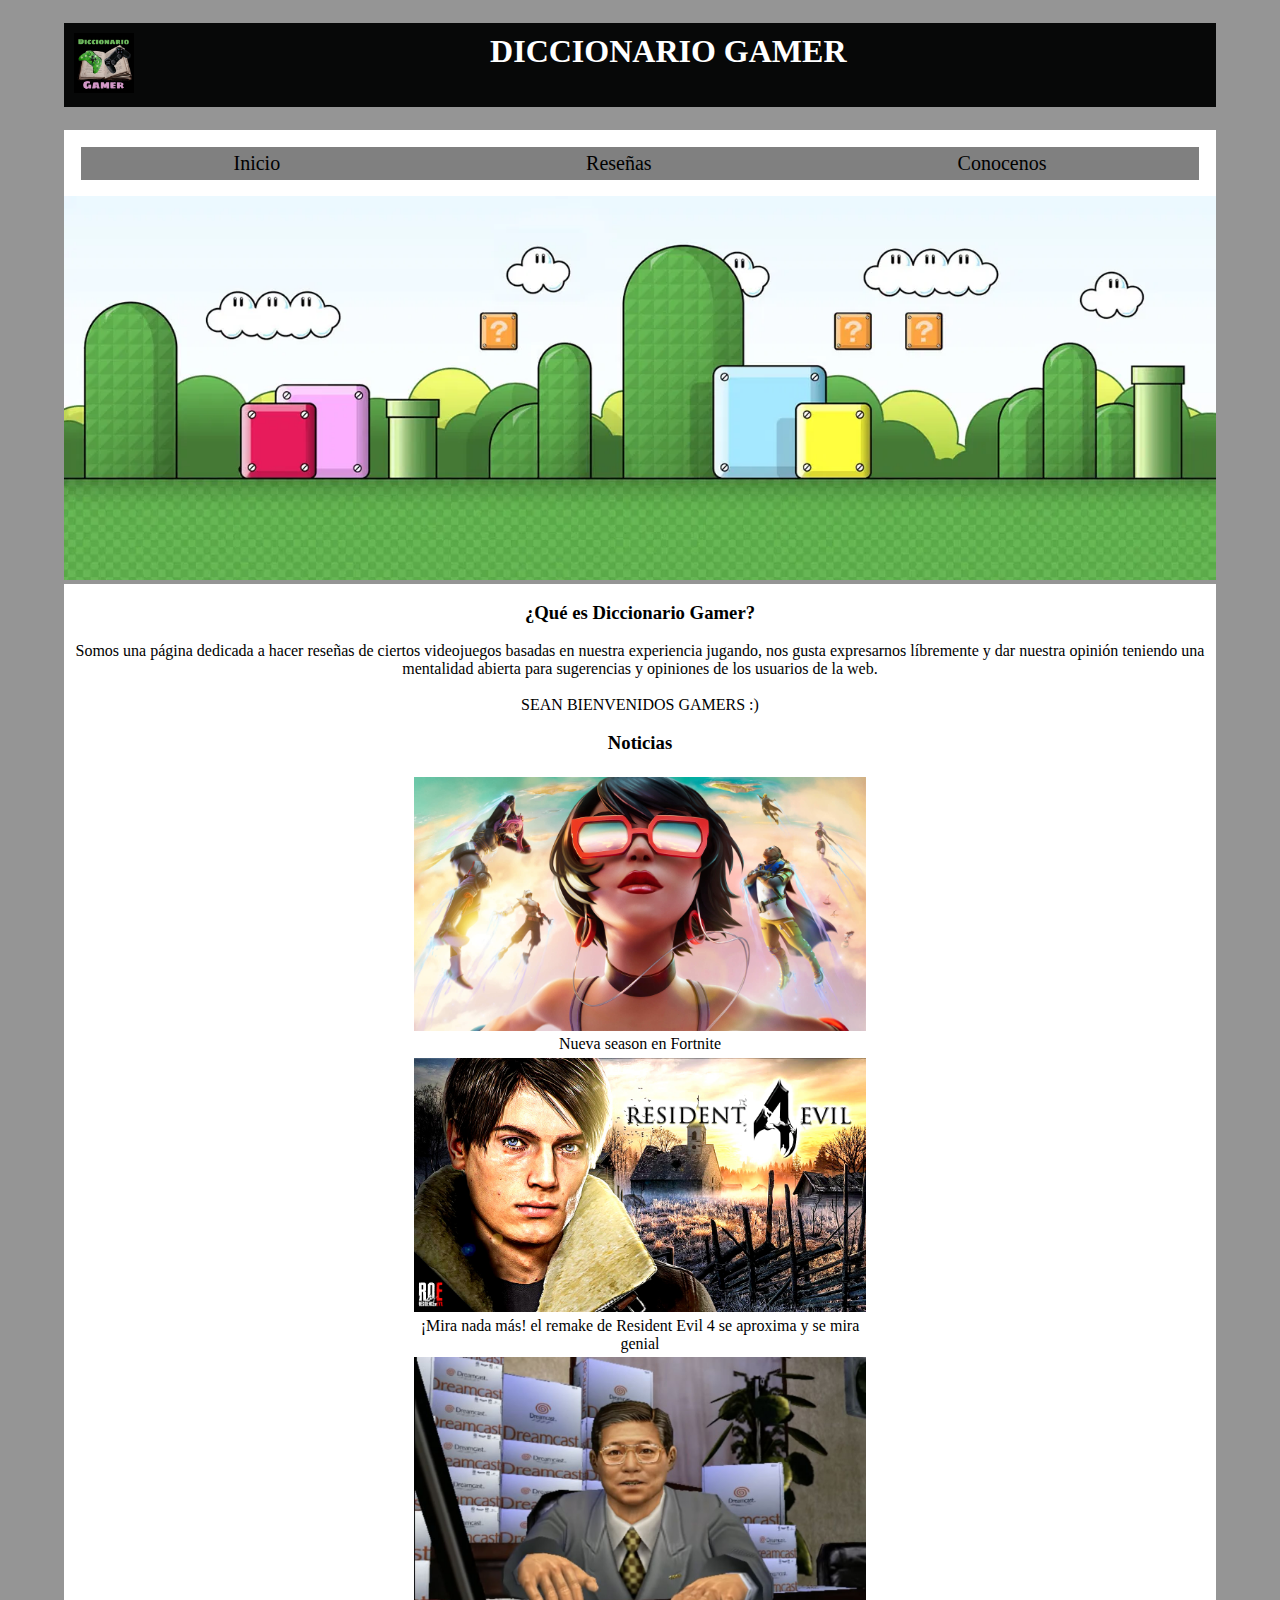
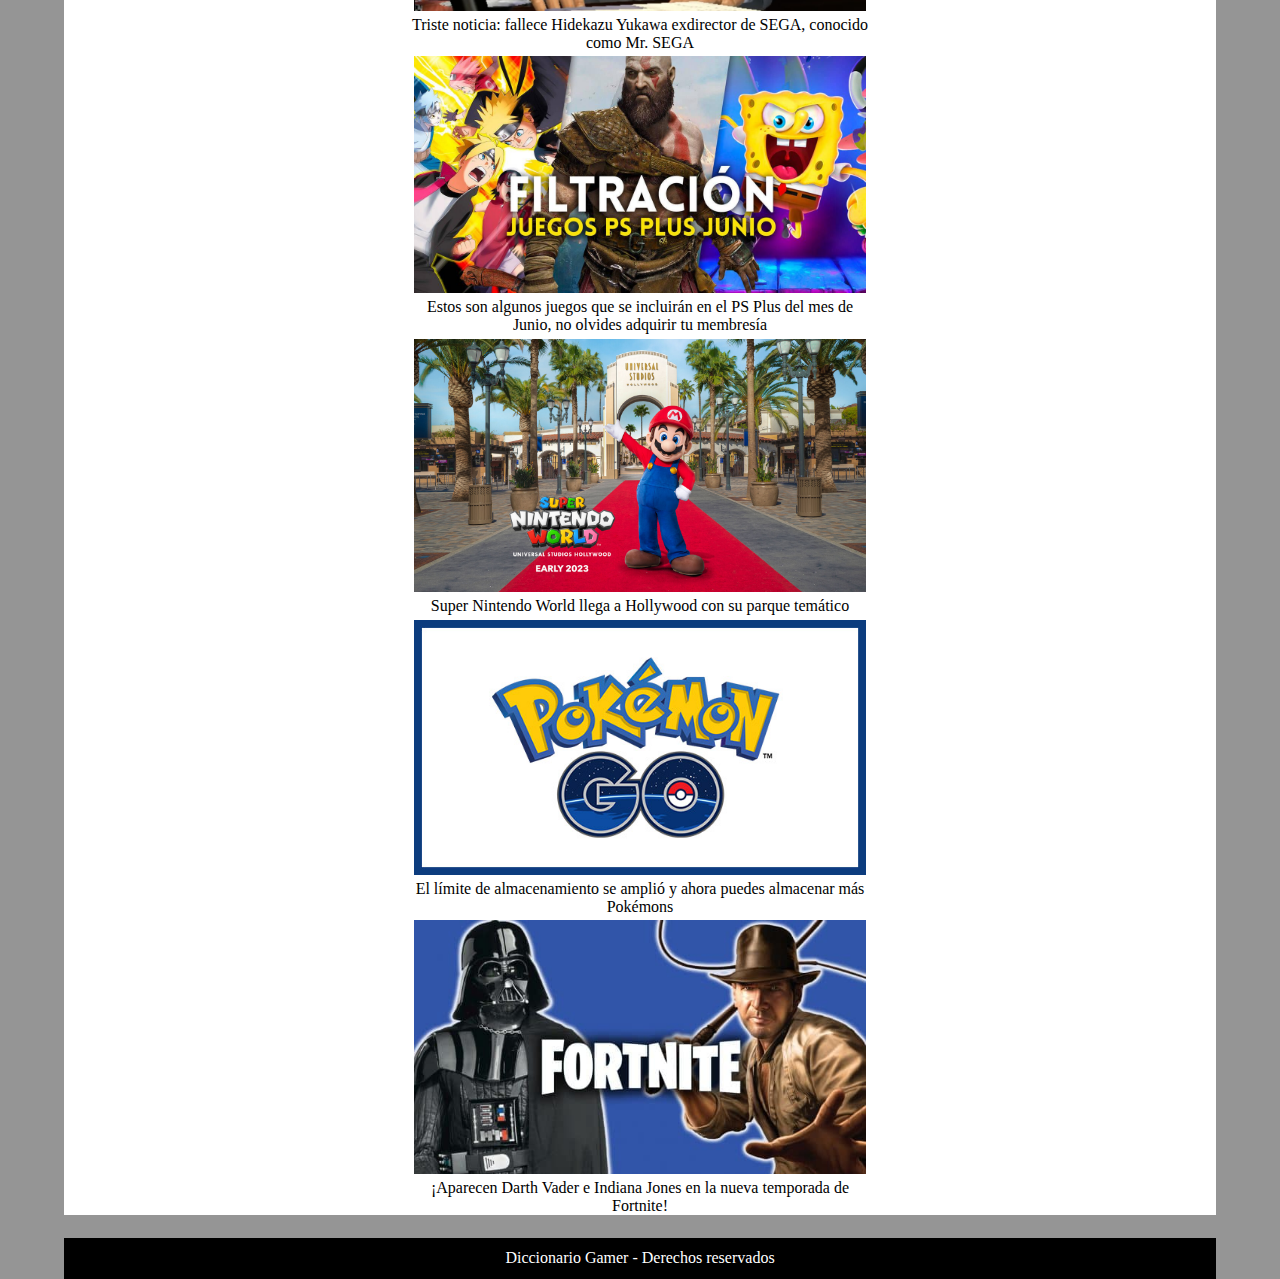
<file: index.html>
<!DOCTYPE html>
<html lang="en">
<head>
    <meta charset="UTF-8">
    <meta http-equiv="X-UA-Compatible" content="IE=edge">
    <meta name="viewport" content="width=device-width, initial-scale=1.0">
    <link rel="stylesheet" href="css/style.css">
    <title>Diccionario Gamer</title>
</head>
<body>
    <header>
        <div class="header_logo">
            <img src = "img/portada.jpeg" src = "portada_principal">
        </div>
        <div class="header_nombre">
            <h1>DICCIONARIO GAMER</h1>
        </div>
    </header>
    <nav>
        <ul>
            <li><a href="index.html">Inicio</a></li>
            <li><a href="menu.html">Reseñas</a></li>
            <li><a href="conoce.html">Conocenos</a></li>
        </ul>
    </nav>
    <div class = "header">
        <img src="img/header.webp" alt="header">
    </div>
    <div class="seccion_principal">
        <main>
            <br>
            <h3>¿Qué es Diccionario Gamer? </h3>
            <br>
            <p> Somos una página dedicada a hacer reseñas de ciertos videojuegos basadas en nuestra experiencia jugando, nos gusta expresarnos líbremente
                y dar nuestra opinión teniendo una mentalidad abierta para sugerencias y opiniones de los usuarios de la web. 
            </p>
            <br>
            <p>
                SEAN BIENVENIDOS GAMERS :) 
            </p>
            <br>  
            <h3> Noticias </h3>
            <br>
            <div class = "seccion_noticias">
                <img src = "img/2.jpg" alt = "noticia1"> 
                <p>Nueva season en Fortnite</p>
                <img src = "img/3.jpg" alt = "noticia2">
                <p>¡Mira nada más! el remake de Resident Evil 4
                    se aproxima y se mira genial
                </p>
                <img src = "img/4.jpg" alt = "noticia3">
                <p>Triste noticia: fallece Hidekazu Yukawa exdirector de SEGA, 
                    conocido como Mr. SEGA 
                </p>
                <img src = "img/5.jpg" alt ="noticia4">
                <p>Estos son algunos juegos que se incluirán en el PS Plus del mes de Junio, 
                    no olvides adquirir tu membresía 
                </p>
                <img src = "img/6.jpeg" alt = "noticia5">
                <p>Super Nintendo World llega a Hollywood con su parque temático </p>
                <img src = "img/7.jpg" alt = "noticia6">
                <p>El límite de almacenamiento se amplió y ahora puedes almacenar más Pokémons </p>
                <img src = "img/8.jpg" alt = "noticia6"> 
                <p>¡Aparecen Darth Vader e Indiana Jones en la nueva temporada de Fortnite! </p>
            </div>
        </main> 
    </div>    
    <footer>
        <p>Diccionario Gamer - Derechos reservados</p>
    </footer>
</body>
</html>
</file>
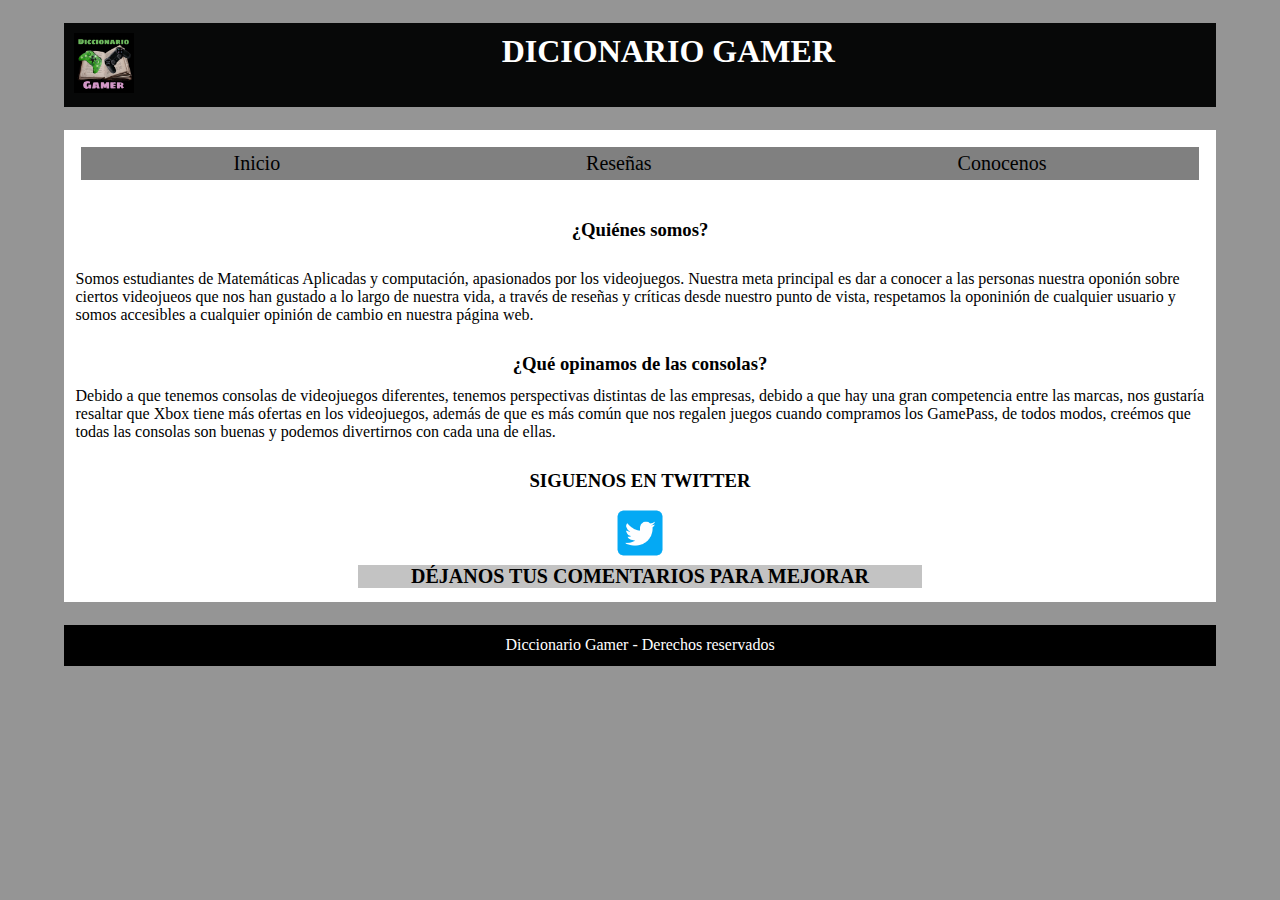
<file: conoce.html>
<!DOCTYPE html>
<html lang="en">
<head>
    <meta charset="UTF-8">
    <meta http-equiv="X-UA-Compatible" content="IE=edge">
    <meta name="viewport" content="width=device-width, initial-scale=1.0">
    <link rel="stylesheet" href="css/mstyle.css">
    <title>Conócenos</title>
</head>
<body>
    <header>
        <div class="header_logo">
            <img src="img/portada.jpeg" alt="game">
        </div>
        <div class="header_nombre">
            <h1>DICIONARIO GAMER</h1>
        </div>
    </header>
    <nav>
        <ul>
            <li><a href="index.html">Inicio</a></li>
            <li><a href="menu.html">Reseñas</a></li>
            <li><a href="conoce.html">Conocenos</a></li>
        </ul>
    </nav>

<nav>

    <h3>¿Quiénes somos? </h3>
    <br>
    <p>
        Somos estudiantes de Matemáticas Aplicadas y computación, apasionados por los videojuegos. Nuestra meta principal es dar a conocer a las personas nuestra oponión sobre ciertos videojueos que nos han gustado a lo largo de nuestra vida,
        a través de reseñas y críticas desde nuestro punto de vista, respetamos la oponinión de cualquier usuario y somos accesibles a cualquier opinión de cambio en nuestra página web.
    </p>
    <br>
    <h3>¿Qué opinamos de las consolas? </h3>
    <p>Debido a que tenemos consolas de videojuegos diferentes, tenemos perspectivas distintas de las empresas, debido a que hay una gran competencia entre las marcas, nos gustaría resaltar que Xbox tiene más ofertas en los videojuegos, además de que es más común que 
        nos regalen juegos cuando compramos los GamePass, de todos modos, creémos que todas las consolas son buenas y podemos divertirnos con cada una de ellas. 
    </p>
    <br>


    <h3>SIGUENOS EN TWITTER </h3>

    <div class = "redes">
        <a href="https://twitter.com/?lang=es" target = "_blank"><img src="img/twitter.png" alt="twitter"></a>
    </div>

    <div class = "btn_comentario">
        <a href="comentario.php"><h4>DÉJANOS TUS COMENTARIOS PARA MEJORAR </h4></a>
    </div>

</nav>
    <footer>
        <p>Diccionario Gamer  - Derechos reservados</p>
    </footer>
    
</body>
</html>
</file>
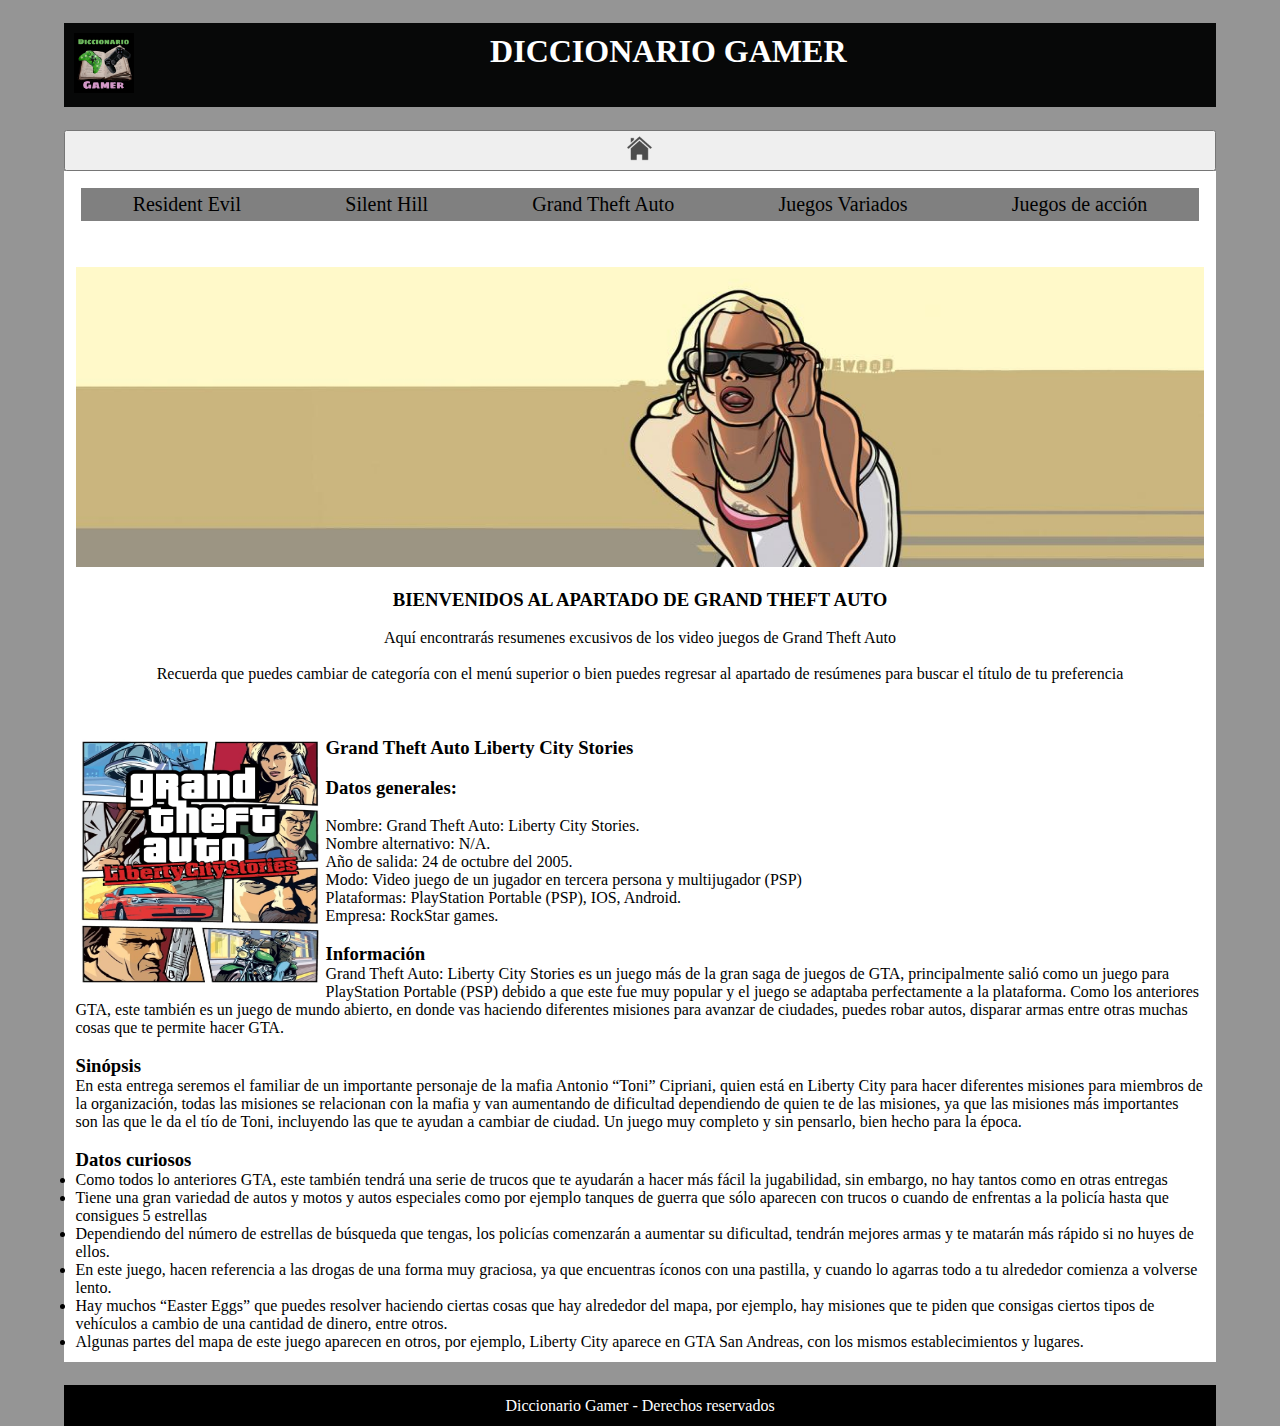
<file: gta.html>
<!DOCTYPE html>
<html lang="en">
<head>
    <meta charset="UTF-8">
    <meta http-equiv="X-UA-Compatible" content="IE=edge">
    <meta name="viewport" content="width=device-width, initial-scale=1.0">
    <link rel="stylesheet" href="css/strylere.css">
    <title>Seccion GTA</title>
</head>
<body>
    <header>
        <div class = "header_logo"> 
            <img src="img/portada.jpeg" alt="mini_portada">
        </div>
        <div class = "header_nombre">
            <h1>DICCIONARIO GAMER</h1>
        </div>
    </header>
    <button><a href="index.html"><img src="img/home.png" alt="inicio"></a></button>
    <nav> 
    <ul>
        <li><a href="re.html">Resident Evil</a></li>
        <li><a href="silenthill.html">Silent Hill </a></li>
        <li><a href="gta.html"> Grand Theft Auto </a></li>
        <li><a href="juegosvariados.html">Juegos Variados </a></li>
        <li><a href="juegoaccion.html"> Juegos de acción </a></li>
    </ul>
    </nav>
<nav>
<br>
<div class = "logo_principal">
    <img src="img/gta.jpg" alt="gta">
</div>
<br>
<h3>BIENVENIDOS AL APARTADO DE GRAND THEFT AUTO</h3>
<br>
<p>Aquí encontrarás resumenes excusivos de los video juegos de Grand Theft Auto </p>
<br>
<p>Recuerda que puedes cambiar de categoría con el menú superior o bien puedes regresar al apartado de resúmenes para buscar el título de tu preferencia</p>
<br>
<br>
<br>
<div class ="residentevil_4img">
    <img src="img/liberty.webp" alt="gta_liberty">
    <h3> Grand Theft Auto Liberty City Stories </h3>
    <br>
    <h3>Datos generales: </h3>
    <br>
    <p>
        Nombre: Grand Theft Auto: Liberty City Stories. <br>
        Nombre alternativo: N/A. <br>
        Año de salida: 24 de octubre del 2005. <br>
        Modo: Video juego de un jugador en tercera persona y multijugador (PSP) <br>
        Plataformas: PlayStation Portable (PSP), IOS, Android. <br>
        Empresa: RockStar games. <br>
    </p>
</div>

<br>
<div class = "re4_contenido">
    <h3>Información </h3>
    <p>
        Grand Theft Auto: Liberty City Stories es un juego más de la gran saga de juegos de GTA, principalmente salió como un juego para PlayStation Portable (PSP) debido a que este fue muy popular y el juego se adaptaba perfectamente a la plataforma. Como los anteriores GTA, este también es un juego de mundo abierto, en donde vas haciendo diferentes misiones para avanzar de ciudades, puedes robar autos, disparar armas entre otras muchas cosas que te permite hacer GTA.  
    </p>
    <br>
    <h3>Sinópsis</h3>
    <p>
        En esta entrega seremos el familiar de un importante personaje de la mafia Antonio “Toni” Cipriani, quien está en Liberty City para hacer diferentes misiones para miembros de la organización, todas las misiones se relacionan con la mafia y van aumentando de dificultad dependiendo de quien te de las misiones, ya que las misiones más importantes son las que le da el tío de Toni, incluyendo las que te ayudan a cambiar de ciudad. Un juego muy completo y sin pensarlo, bien hecho para la época. 
    </p>
    <br>
    <h3>Datos curiosos </h3>
        <li>Como todos lo anteriores GTA, este también tendrá una serie de trucos que te ayudarán a hacer más fácil la jugabilidad, sin embargo, no hay tantos como en otras entregas</li>
        <li>Tiene una gran variedad de autos y motos y autos especiales como por ejemplo tanques de guerra que sólo aparecen con trucos o cuando de enfrentas a la policía hasta que consigues 5 estrellas</li>
        <li>Dependiendo del número de estrellas de búsqueda que tengas, los policías comenzarán a aumentar su dificultad, tendrán mejores armas y te matarán más rápido si no huyes de ellos. </li>
        <li>En este juego, hacen referencia a las drogas de una forma muy graciosa, ya que encuentras íconos con una pastilla, y cuando lo agarras todo a tu alrededor comienza a volverse lento. </li>
        <li>Hay muchos “Easter Eggs” que puedes resolver haciendo ciertas cosas que hay alrededor del mapa, por ejemplo, hay misiones que te piden que consigas ciertos tipos de vehículos a cambio de una cantidad de dinero, entre otros. </li>
        <li>Algunas partes del mapa de este juego aparecen en otros, por ejemplo, Liberty City aparece en GTA San Andreas, con los mismos establecimientos y lugares. </li>
</div>
</nav>

<footer>
    <p>Diccionario Gamer - Derechos reservados </p>
</footer>
</body>
</html>
</file>
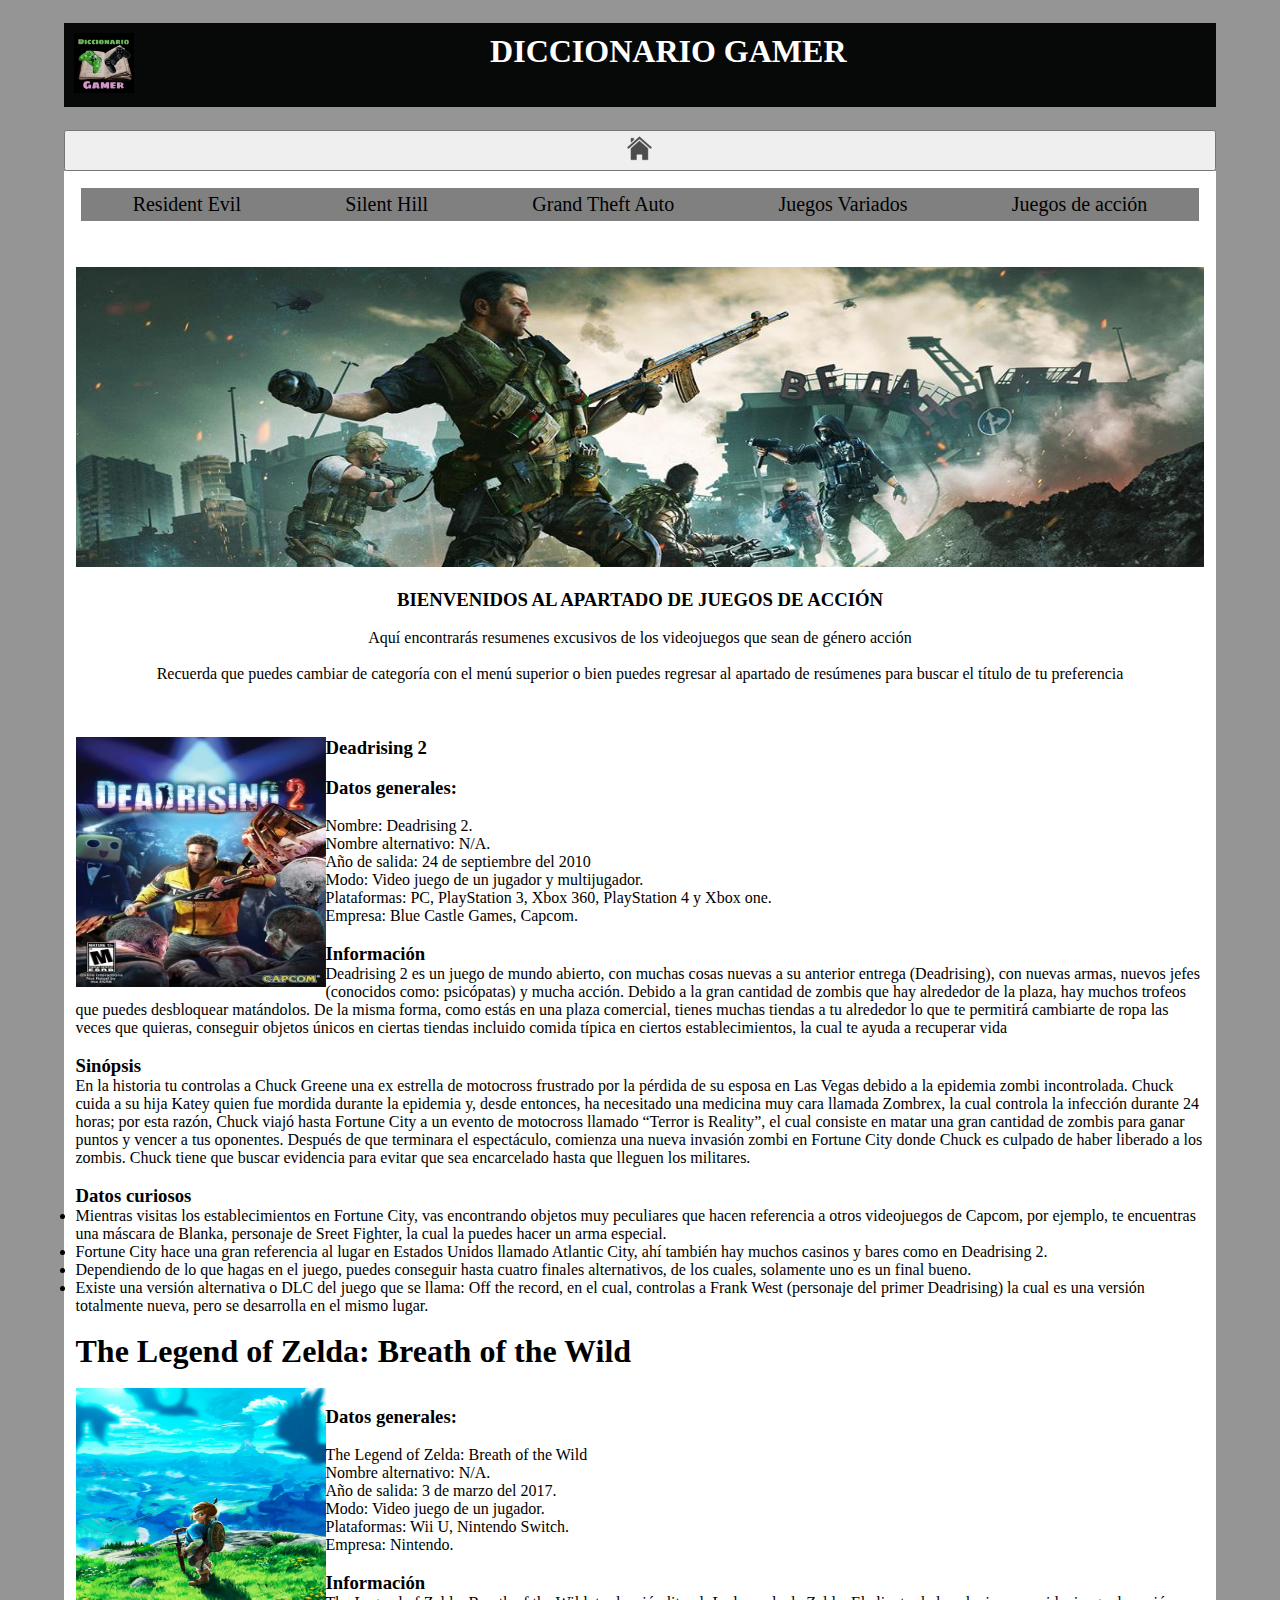
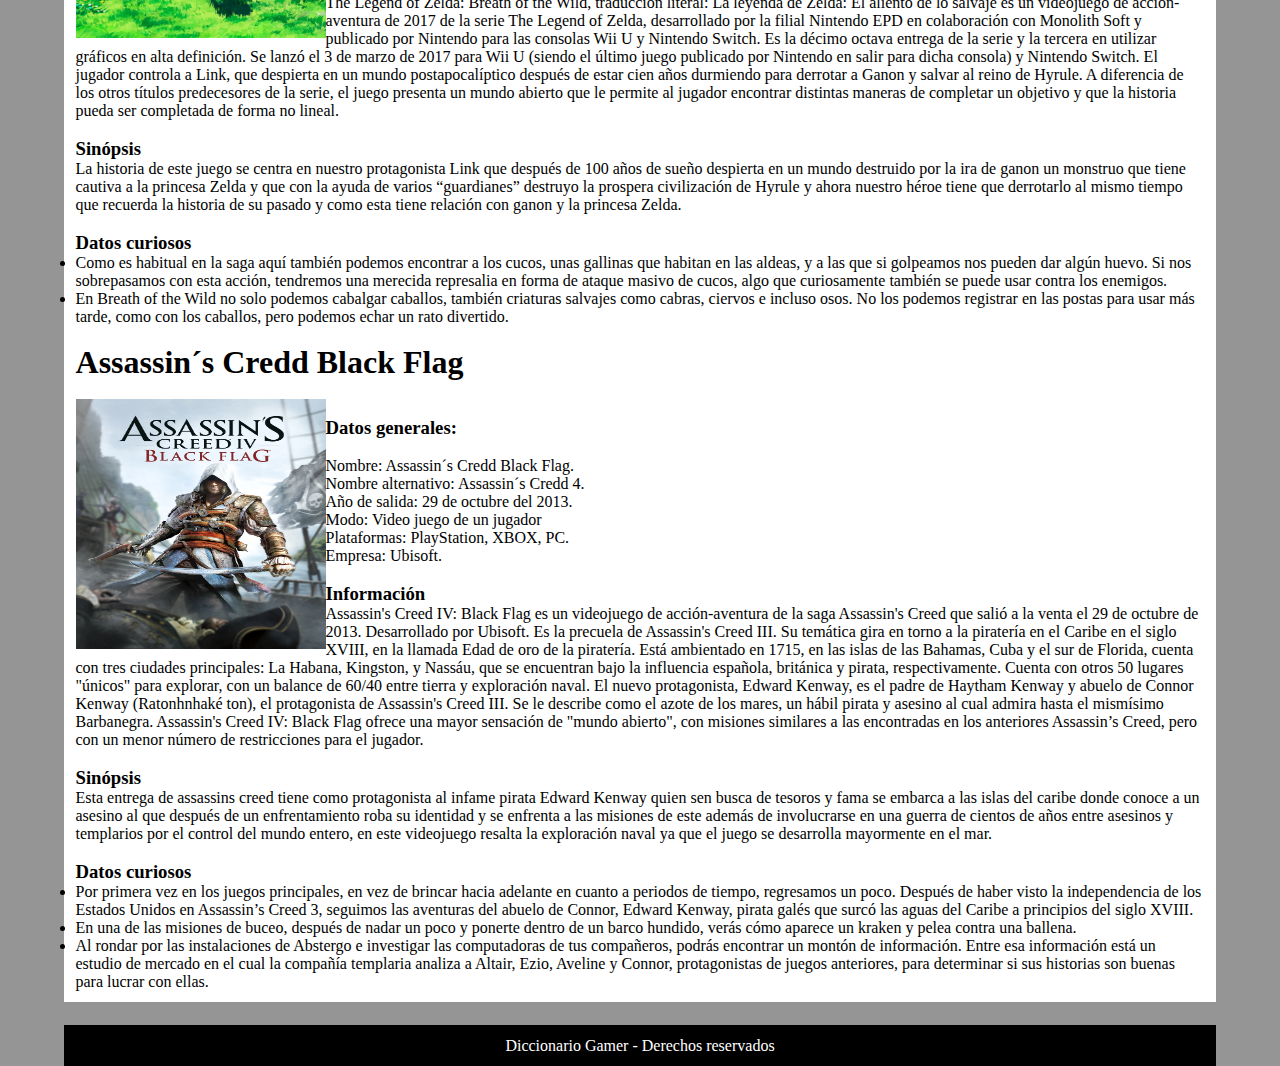
<file: juegoaccion.html>
<!DOCTYPE html>
<html lang="en">
<head>
    <meta charset="UTF-8">
    <meta http-equiv="X-UA-Compatible" content="IE=edge">
    <meta name="viewport" content="width=device-width, initial-scale=1.0">
    <link rel="stylesheet" href="css/strylere.css">
    <title>Seccion juegos de acción</title>
</head>
<body>
    <header>
        <div class = "header_logo"> 
            <img src="img/portada.jpeg" alt="mini_portada">
        </div>
        <div class = "header_nombre">
            <h1>DICCIONARIO GAMER</h1>
        </div>
    </header>
    <button><a href="index.html"><img src="img/home.png" alt="inicio"></a></button>
    <nav> 
    <ul>
        <li><a href="re.html">Resident Evil</a></li>
        <li><a href="silenthill.html">Silent Hill </a></li>
        <li><a href="gta.html"> Grand Theft Auto </a></li>
        <li><a href="juegosvariados.html">Juegos Variados</a></li>
        <li><a href="juegoaccion.html"> Juegos de acción </a></li>
    </ul>
    </nav>
<nav>
<br>
<div class = "logo_principal">
    <img src="img/a.jpg" alt="action_games">
</div>
<br>
<h3>BIENVENIDOS AL APARTADO DE JUEGOS DE ACCIÓN </h3>
<br>
<p>Aquí encontrarás resumenes excusivos de los videojuegos que sean de género acción </p>
<br>
<p>Recuerda que puedes cambiar de categoría con el menú superior o bien puedes regresar al apartado de resúmenes para buscar el título de tu preferencia</p>
<br>
<br>
<br>
<div class ="residentevil_4img">
    <img src="img/dr.webp" alt="dead_rising2">
    <h3>  Deadrising 2</h3>
    <br>
    <h3>Datos generales: </h3>
    <br>
    <p>
        Nombre: Deadrising 2. <br>
        Nombre alternativo: N/A. <br>
        Año de salida: 24 de septiembre del 2010 <br>
        Modo: Video juego de un jugador y multijugador. <br> 
        Plataformas: PC, PlayStation 3, Xbox 360, PlayStation 4 y Xbox one. <br> 
        Empresa: Blue Castle Games, Capcom. <br>

    </p>
</div>
<br>
<div class = "re4_contenido">
    <h3>Información </h3>
    <p>
        Deadrising 2 es un juego de mundo abierto, con muchas cosas nuevas a su anterior entrega (Deadrising), con nuevas armas, nuevos jefes (conocidos como: psicópatas) y mucha acción. Debido a la gran cantidad de zombis que hay alrededor de la plaza, hay muchos trofeos que puedes desbloquear matándolos. De la misma forma, como estás en una plaza comercial, tienes muchas tiendas a tu alrededor lo que te permitirá cambiarte de ropa las veces que quieras, conseguir objetos únicos en ciertas tiendas incluido comida típica en ciertos establecimientos, la cual te ayuda a recuperar vida
    </p>
    <br>
    <h3>Sinópsis</h3>
    <p>
        En la historia tu controlas a Chuck Greene una ex estrella de motocross frustrado por la pérdida de su esposa en Las Vegas debido a la epidemia zombi incontrolada. Chuck cuida a su hija Katey quien fue mordida durante la epidemia y, desde entonces, ha necesitado una medicina muy cara llamada Zombrex, la cual controla la infección durante 24 horas; por esta razón, Chuck viajó hasta Fortune City a un evento de motocross llamado “Terror is Reality”, el cual consiste en matar una gran cantidad de zombis para ganar puntos y vencer a tus oponentes. Después de que terminara el espectáculo, comienza una nueva invasión zombi en Fortune City donde Chuck es culpado de haber liberado a los zombis. Chuck tiene que buscar evidencia para evitar que sea encarcelado hasta que lleguen los militares. 
    </p>
    <br>
    <h3>Datos curiosos </h3>
        <li>Mientras visitas los establecimientos en Fortune City, vas encontrando objetos muy peculiares que hacen referencia a otros videojuegos de Capcom, por ejemplo, te encuentras una máscara de Blanka, personaje de Sreet Fighter, la cual la puedes hacer un arma especial. </li>
        <li>Fortune City hace una gran referencia al lugar en Estados Unidos llamado Atlantic City, ahí también hay muchos casinos y bares como en Deadrising 2. </li>
        <li>Dependiendo de lo que hagas en el juego, puedes conseguir hasta cuatro finales alternativos, de los cuales, solamente uno es un final bueno. </li>
        <li>Existe una versión alternativa o DLC del juego que se llama: Off the record, en el cual, controlas a Frank West (personaje del primer Deadrising) la cual es una versión totalmente nueva, pero se desarrolla en el mismo lugar. </li>
</div>
<br>
<h1>The Legend of Zelda: Breath of the Wild</h1>
<br>
<div class ="residentevil_4img">
    <img src="img/zelda2.webp" alt="Zelda">
   
    <br>
    <h3>Datos generales: </h3>
    <br>
    <p>
        The Legend of Zelda: Breath of the Wild <br>
        Nombre alternativo: N/A. <br>
        Año de salida: 3 de marzo del 2017. <br>
        Modo: Video juego de un jugador.  <br>
        Plataformas: Wii U, Nintendo Switch. <br>
        Empresa: Nintendo. <br>
    </p>
</div>
<br>
<div class = "re4_contenido">
    <h3>Información </h3>
    <p>
        The Legend of Zelda: Breath of the Wild, traducción literal: La leyenda de Zelda: El aliento de lo salvaje es un videojuego de acción-aventura de 2017 de la serie The Legend of Zelda, desarrollado por la filial Nintendo EPD en colaboración con Monolith Soft y publicado por Nintendo para las consolas Wii U y Nintendo Switch. Es la décimo octava entrega de la serie y la tercera en utilizar gráficos en alta definición. Se lanzó el 3 de marzo de 2017 para Wii U (siendo el último juego publicado por Nintendo en salir para dicha consola) y Nintendo Switch. 
        El jugador controla a Link, que despierta en un mundo postapocalíptico después de estar cien años durmiendo para derrotar a Ganon y salvar al reino de Hyrule. A diferencia de los otros títulos predecesores de la serie, el juego presenta un mundo abierto que le permite al jugador encontrar distintas maneras de completar un objetivo y que la historia pueda ser completada de forma no lineal. 
        
    </p>    
    <br>
    <h3>Sinópsis</h3>
    <p>
        La historia de este juego se centra en nuestro protagonista Link que después de 100 años de sueño despierta en un mundo destruido por la ira de ganon un monstruo que tiene cautiva a la princesa Zelda y que con la ayuda de varios “guardianes” destruyo la prospera civilización de Hyrule y ahora nuestro héroe tiene que derrotarlo al mismo tiempo que recuerda la historia de su pasado y como esta tiene relación con ganon y la princesa Zelda.
    </p>
    <br>
    <h3>Datos curiosos </h3>
        <li>Como es habitual en la saga aquí también podemos encontrar a los cucos, unas gallinas que habitan en las aldeas, y a las que si golpeamos nos pueden dar algún huevo. Si nos sobrepasamos con esta acción, tendremos una merecida represalia en forma de ataque masivo de cucos, algo que curiosamente también se puede usar contra los enemigos.</li>
        <li>En Breath of the Wild no solo podemos cabalgar caballos, también criaturas salvajes como cabras, ciervos e incluso osos. No los podemos registrar en las postas para usar más tarde, como con los caballos, pero podemos echar un rato divertido.
        </li>
</div>

<div class = "logo_principal">
</div>
<br>
<h1>Assassin´s Credd Black Flag</h1>
<br>
<div class ="residentevil_4img">
    <img src="img/AC1.webp" alt="AC 4">

    <br>
    <h3>Datos generales: </h3>
    <br>
    <p>
        Nombre: Assassin´s Credd Black Flag. <br>
        Nombre alternativo: Assassin´s Credd 4. <br>
        Año de salida: 29 de octubre del 2013. <br>
        Modo: Video juego de un jugador  <br>
        Plataformas: PlayStation, XBOX, PC. <br>
        Empresa: Ubisoft. <br>
    </p>
</div>
<br>
<div class = "re4_contenido">
    <h3>Información </h3>
    <p>
        Assassin's Creed IV: Black Flag es un videojuego de acción-aventura de la saga Assassin's Creed que salió a la venta el 29 de octubre de 2013. Desarrollado por Ubisoft.
Es la precuela de Assassin's Creed III. Su temática gira en torno a la piratería en el Caribe en el siglo XVIII, en la llamada Edad de oro de la piratería. Está ambientado en 1715, en las islas de las Bahamas, Cuba y el sur de Florida, cuenta con tres ciudades principales: La Habana, Kingston, y Nassáu, que se encuentran bajo la influencia española, británica y pirata, respectivamente. Cuenta con otros 50 lugares "únicos" para explorar, con un balance de 60/40 entre tierra y exploración naval. El nuevo protagonista, Edward Kenway, es el padre de Haytham Kenway y abuelo de Connor Kenway (Ratonhnhaké ton), el protagonista de Assassin's Creed III. Se le describe como el azote de los mares, un hábil pirata y asesino al cual admira hasta el mismísimo Barbanegra. Assassin's Creed IV: Black Flag ofrece una mayor sensación de "mundo abierto", con misiones similares a las encontradas en los anteriores Assassin’s Creed, pero con un menor número de restricciones para el jugador.

    </p>    
    <br>
    <h3>Sinópsis</h3>
    <p>
        Esta entrega de assassins creed tiene como protagonista al infame pirata Edward Kenway quien sen busca de tesoros y fama se embarca a las islas del caribe donde conoce a un asesino al que después de un enfrentamiento roba su identidad y se enfrenta a las misiones de este además de involucrarse en una guerra de cientos de años entre asesinos y templarios por el control del mundo entero, en este videojuego resalta la exploración naval ya que el juego se desarrolla mayormente en el mar. 
    </p>
    <br>
    <h3>Datos curiosos </h3>
        <li>Por primera vez en los juegos principales, en vez de brincar hacia adelante en cuanto a periodos de tiempo, regresamos un poco. Después de haber visto la independencia de los Estados Unidos en Assassin’s Creed 3, seguimos las aventuras del abuelo de Connor, Edward Kenway, pirata galés que surcó las aguas del Caribe a principios del siglo XVIII. </li>
        <li>En una de las misiones de buceo, después de nadar un poco y ponerte dentro de un barco hundido, verás cómo aparece un kraken y pelea contra una ballena. </li>
        <li>Al rondar por las instalaciones de Abstergo e investigar las computadoras de tus compañeros, podrás encontrar un montón de información. Entre esa información está un estudio de mercado en el cual la compañía templaria analiza a Altair, Ezio, Aveline y Connor, protagonistas de juegos anteriores, para determinar si sus historias son buenas para lucrar con ellas.</li>
</div>
</nav>
<footer>
    <p>Diccionario Gamer - Derechos reservados </p>
</footer>
</body>
</html>
</file>
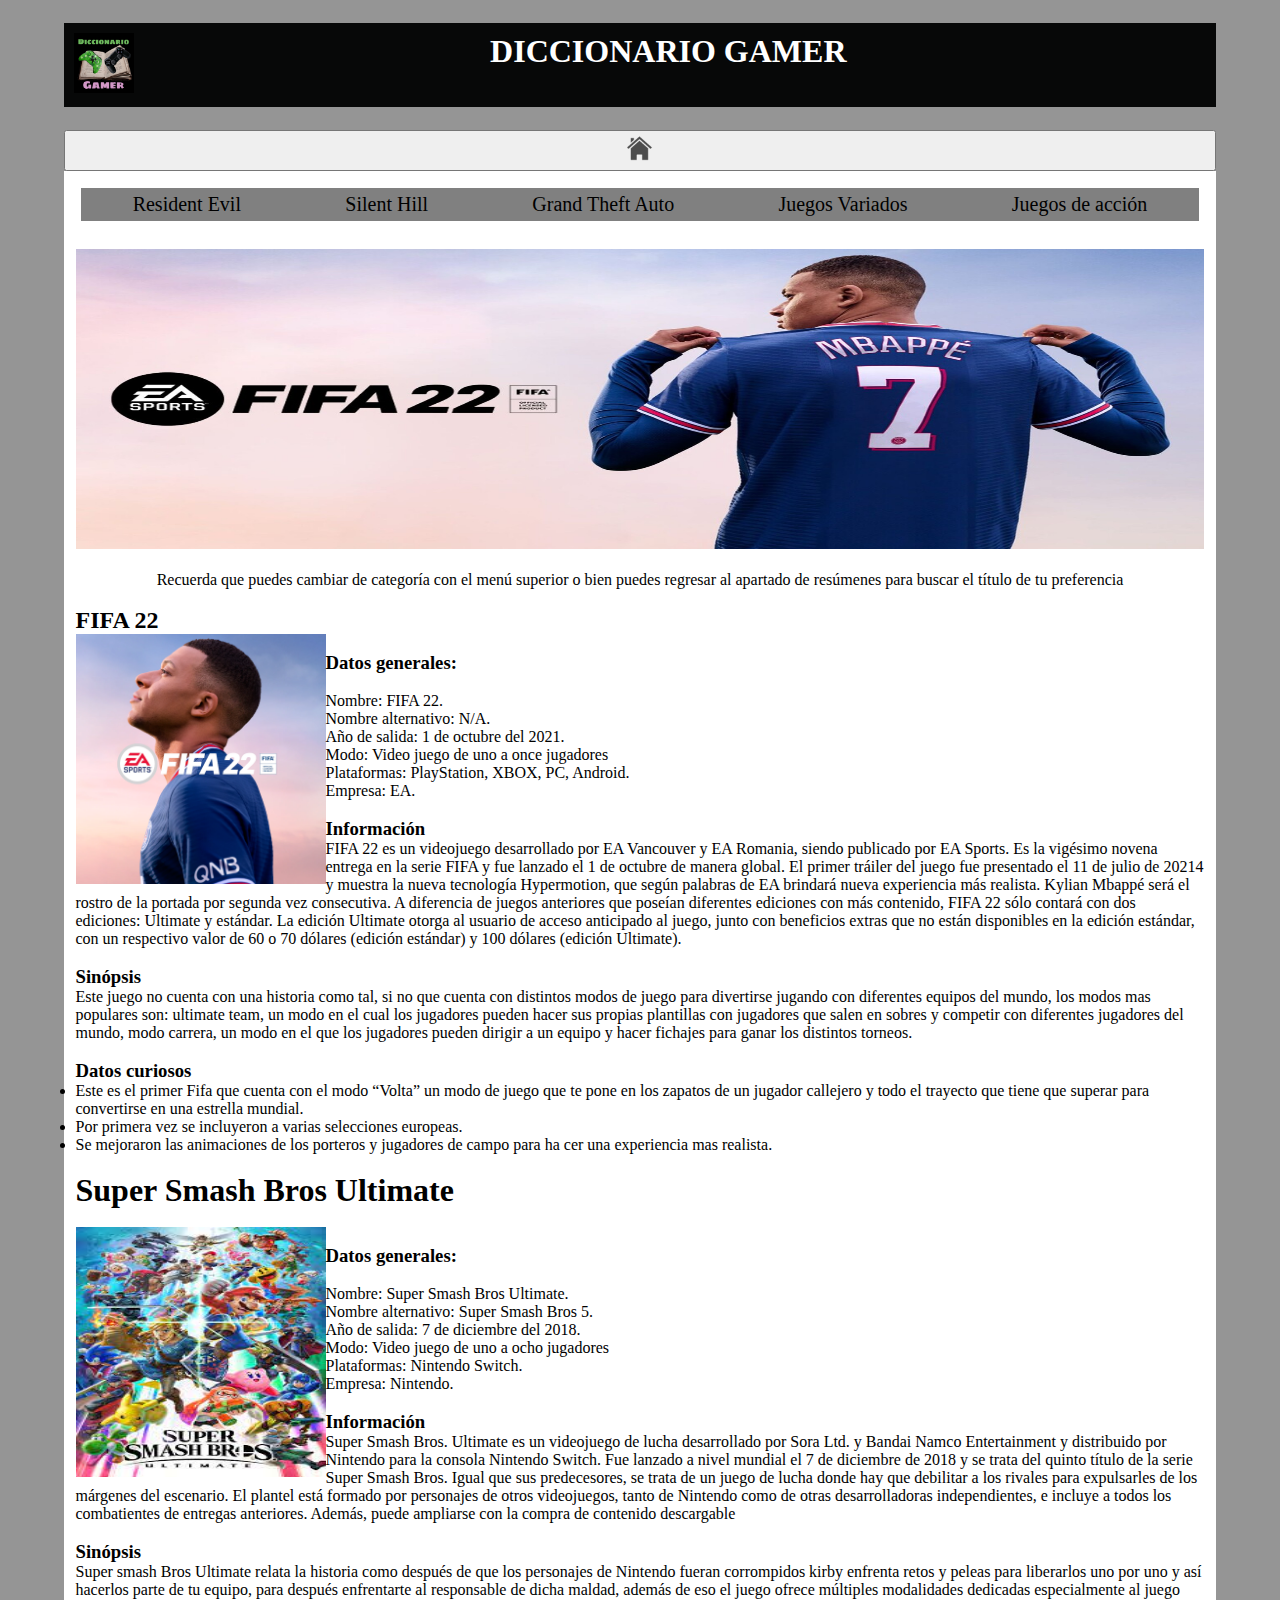
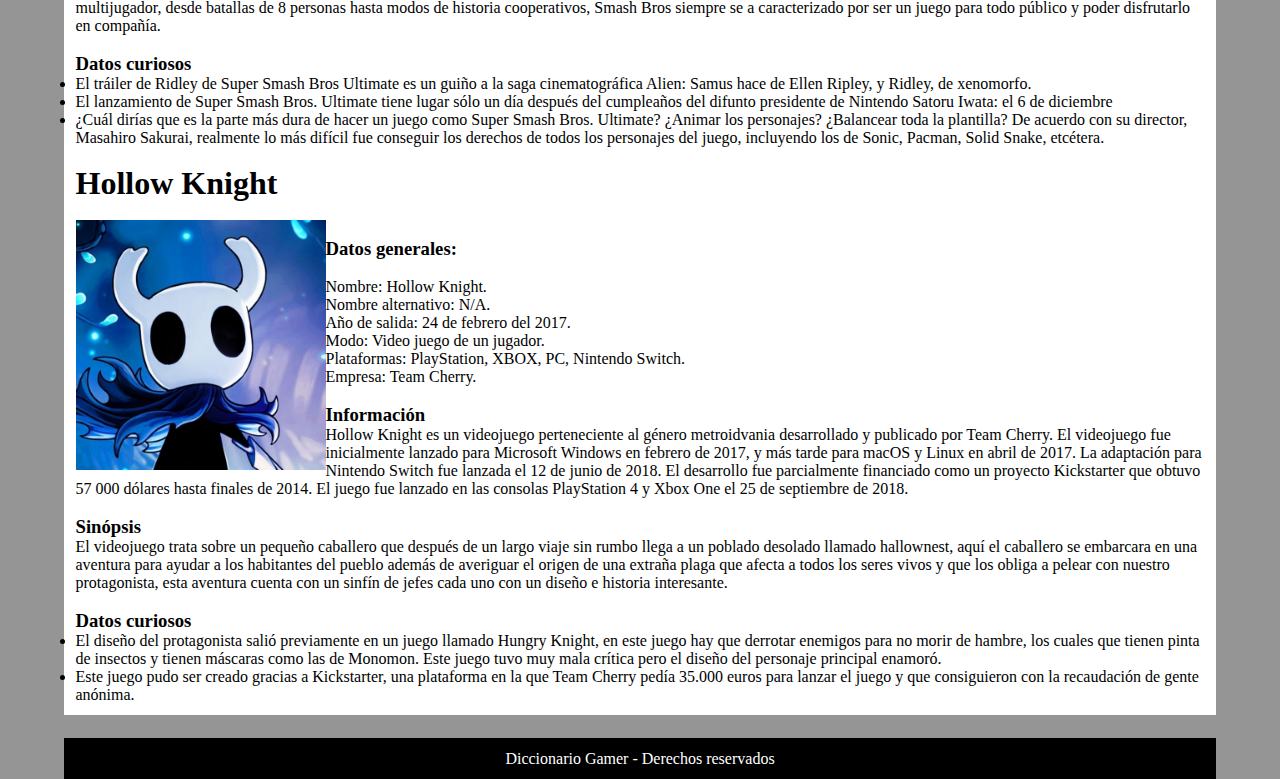
<file: juegosvariados.html>
<!DOCTYPE html>
<html lang="en">
<head>
    <meta charset="UTF-8">
    <meta http-equiv="X-UA-Compatible" content="IE=edge">
    <meta name="viewport" content="width=device-width, initial-scale=1.0">
    <link rel="stylesheet" href="css/strylere.css">
    <title>FIFA 22</title>
</head>
<body>
    <header>
        <div class = "header_logo"> 
            <img src="img/portada.jpeg" alt="mini_portada">
        </div>
        <div class = "header_nombre">
            <h1>DICCIONARIO GAMER</h1>
        </div>
    </header>
    <button><a href="index.html"><img src="img/home.png" alt="inicio"></a></button>
    <nav> 
    <ul>
        <li><a href="re.html">Resident Evil</a></li>
        <li><a href="silenthill.html">Silent Hill </a></li>
        <li><a href="gta.html"> Grand Theft Auto </a></li>
        <li><a href="">Juegos Variados </a></li>
        <li><a href="juegoaccion.html"> Juegos de acción </a></li>
    </ul>
    </nav>
<nav>
<div class = "logo_principal">
    <img src="img/fifa22.jpeg" alt="fifa">
</div>
<br>
<p>Recuerda que puedes cambiar de categoría con el menú superior o bien puedes regresar al apartado de resúmenes para buscar el título de tu preferencia</p>
<br>
<h2>FIFA 22</h2>
<div class ="residentevil_4img">
    <img src="img/FIFA221.webp" alt="FIFA">
  
    <br>
    <h3>Datos generales: </h3>
    <br>
    <p>
        Nombre: FIFA 22. <br>
        Nombre alternativo: N/A. <br>
        Año de salida: 1 de octubre del 2021. <br>
        Modo: Video juego de uno a once jugadores  <br>
        Plataformas: PlayStation, XBOX, PC, Android. <br>
        Empresa: EA. <br>
    </p>
</div>
<br>
<div class = "re4_contenido">
    <h3>Información </h3>
    <p>
        FIFA 22 es un videojuego desarrollado por EA Vancouver y EA Romania, siendo publicado por EA Sports. 
        Es la vigésimo novena entrega en la serie FIFA y fue lanzado el 1 de octubre de manera global. El primer tráiler del juego fue presentado el 11 de julio de 20214 y muestra la nueva tecnología Hypermotion, que según palabras de EA brindará nueva experiencia más realista.
        Kylian Mbappé será el rostro de la portada por segunda vez consecutiva. A diferencia de juegos anteriores 
        que poseían diferentes ediciones con más contenido, FIFA 22 sólo contará con dos ediciones: Ultimate y 
        estándar. La edición Ultimate otorga al usuario de acceso anticipado al juego, junto con beneficios extras 
        que no están disponibles en la edición estándar, con un respectivo valor de 60 o 70 dólares
         (edición estándar) y 100 dólares (edición Ultimate).
    </p>    
    <br>
    <h3>Sinópsis</h3>
    <p>
        Este juego no cuenta con una historia como tal, si no que cuenta con distintos modos de juego para 
        divertirse jugando con diferentes equipos del mundo, los modos mas populares son: ultimate team, un modo 
        en el cual los jugadores pueden hacer sus propias plantillas con jugadores que salen en sobres y competir 
        con diferentes jugadores del mundo, modo carrera, un modo en el que los jugadores pueden dirigir a un equipo
         y hacer fichajes para ganar los distintos torneos. 
    </p>
    <br>
    <h3>Datos curiosos </h3>
        <li>Este es el primer Fifa que cuenta con el modo “Volta” un modo de juego que te
             pone en los zapatos de un jugador callejero y todo el trayecto que tiene que 
             superar para convertirse en una estrella mundial. </li>
        <li>Por primera vez se incluyeron a varias selecciones europeas. </li>
        <li>Se mejoraron las animaciones de los porteros y jugadores de campo para ha
            cer una experiencia mas realista. </li>
</div>
</div>
<br>
<h1>Super Smash Bros Ultimate</h1>
<br>
<div class ="residentevil_4img">
    <img src="img/smash2.jpg" alt="SMASH">
    <br>
    <h3>Datos generales: </h3>
    <br>
    <p>
        Nombre: Super Smash Bros Ultimate. <br>
        Nombre alternativo: Super Smash Bros 5. <br>
        Año de salida: 7 de diciembre del 2018. <br>
        Modo: Video juego de uno a ocho jugadores  <br>
        Plataformas: Nintendo Switch. <br>
        Empresa: Nintendo. <br>
    </p>
</div>
<br>
<div class = "re4_contenido">
    <h3>Información </h3>
    <p>
        Super Smash Bros. Ultimate es un videojuego de lucha desarrollado por Sora Ltd. y Bandai Namco Entertainment y distribuido por Nintendo para la consola Nintendo Switch. Fue lanzado a nivel mundial el 7 de diciembre de 2018 y se trata del quinto título de la serie Super Smash Bros. 
        Igual que sus predecesores, se trata de un juego de lucha donde hay que debilitar a los rivales para expulsarles de los márgenes del escenario. El plantel está formado por personajes de otros videojuegos, tanto de Nintendo como de otras desarrolladoras independientes, e incluye a todos los combatientes de entregas anteriores. Además, puede ampliarse con la compra de contenido descargable
        
    </p>    
    <br>
    <h3>Sinópsis</h3>
    <p>
        Super smash Bros Ultimate relata la historia como después de que los personajes de Nintendo fueran corrompidos kirby enfrenta retos y peleas para liberarlos uno por uno y así hacerlos parte de tu equipo, para después enfrentarte al responsable de dicha maldad,  además de eso el juego ofrece múltiples modalidades dedicadas especialmente al juego multijugador, desde batallas de 8 personas hasta modos de historia cooperativos, Smash Bros siempre se a caracterizado por ser un juego para todo público y poder disfrutarlo en compañía.
    </p>
    <br>
    <h3>Datos curiosos </h3>
        <li>El tráiler de Ridley de Super Smash Bros Ultimate es un guiño a la saga cinematográfica Alien: Samus hace de Ellen Ripley, y Ridley, de xenomorfo.  </li>
        <li>El lanzamiento de Super Smash Bros. Ultimate tiene lugar sólo un día después del cumpleaños del difunto presidente de Nintendo Satoru Iwata: el 6 de diciembre</li>
        <li>¿Cuál dirías que es la parte más dura de hacer un juego como Super Smash Bros. Ultimate? ¿Animar los personajes? ¿Balancear toda la plantilla? De acuerdo con su director, Masahiro Sakurai, realmente lo más difícil fue conseguir los derechos de todos los personajes del juego, incluyendo los de Sonic, Pacman, Solid Snake, etcétera. </li>
</div>

</div>
<br>
<h1>Hollow Knight</h1>
<br>
<div class ="residentevil_4img">
    <img src="img/hk2.jpg" alt="FIFA">
    
    <br>
    <h3>Datos generales: </h3>
    <br>
    <p>
        Nombre: Hollow Knight. <br>
        Nombre alternativo: N/A. <br>
        Año de salida: 24 de febrero del 2017. <br>
        Modo: Video juego de un jugador.  <br>
        Plataformas: PlayStation, XBOX, PC, Nintendo Switch. <br>
        Empresa: Team Cherry. <br>
    </p>
</div>
<br>
<div class = "re4_contenido">
    <h3>Información </h3>
    <p>
        Hollow Knight es un videojuego perteneciente al género metroidvania desarrollado y publicado por Team Cherry. 
        El videojuego fue inicialmente lanzado para Microsoft Windows en febrero de 2017, y más tarde para macOS y Linux
         en abril de 2017. La adaptación para Nintendo Switch fue lanzada el 12 de junio de 2018. El desarrollo fue 
         parcialmente financiado como un proyecto Kickstarter que obtuvo 57 000 dólares 
        hasta finales de 2014. El juego fue lanzado en las consolas PlayStation 4 y Xbox One el 25 de septiembre de 2018. 
    </p>    
    <br>
    <h3>Sinópsis</h3>
    <p>
        El videojuego trata sobre un pequeño caballero que después de un largo viaje sin rumbo llega a un poblado desolado llamado hallownest, aquí el caballero se embarcara en una aventura para ayudar a los habitantes del pueblo además de averiguar el origen de una extraña plaga que afecta a todos los seres vivos y que los obliga a pelear con nuestro protagonista, esta aventura cuenta con un sinfín de jefes cada uno con un diseño e historia interesante.
    </p>
    <br>
    <h3>Datos curiosos </h3>
        <li>El diseño del protagonista salió previamente en un juego llamado Hungry Knight, en este juego hay que derrotar enemigos para no morir de hambre, los cuales que tienen pinta de insectos y tienen 
            máscaras como las de Monomon. Este juego tuvo muy mala crítica pero el diseño del personaje principal enamoró. </li>
        <li>Este juego pudo ser creado gracias a Kickstarter, una plataforma en la que Team Cherry pedía 35.000 euros para lanzar el juego y que consiguieron con la recaudación de gente anónima.</li>
</div>
</nav>

<footer>
    <p>Diccionario Gamer - Derechos reservados </p>
</footer>
</body>
</html>
</file>
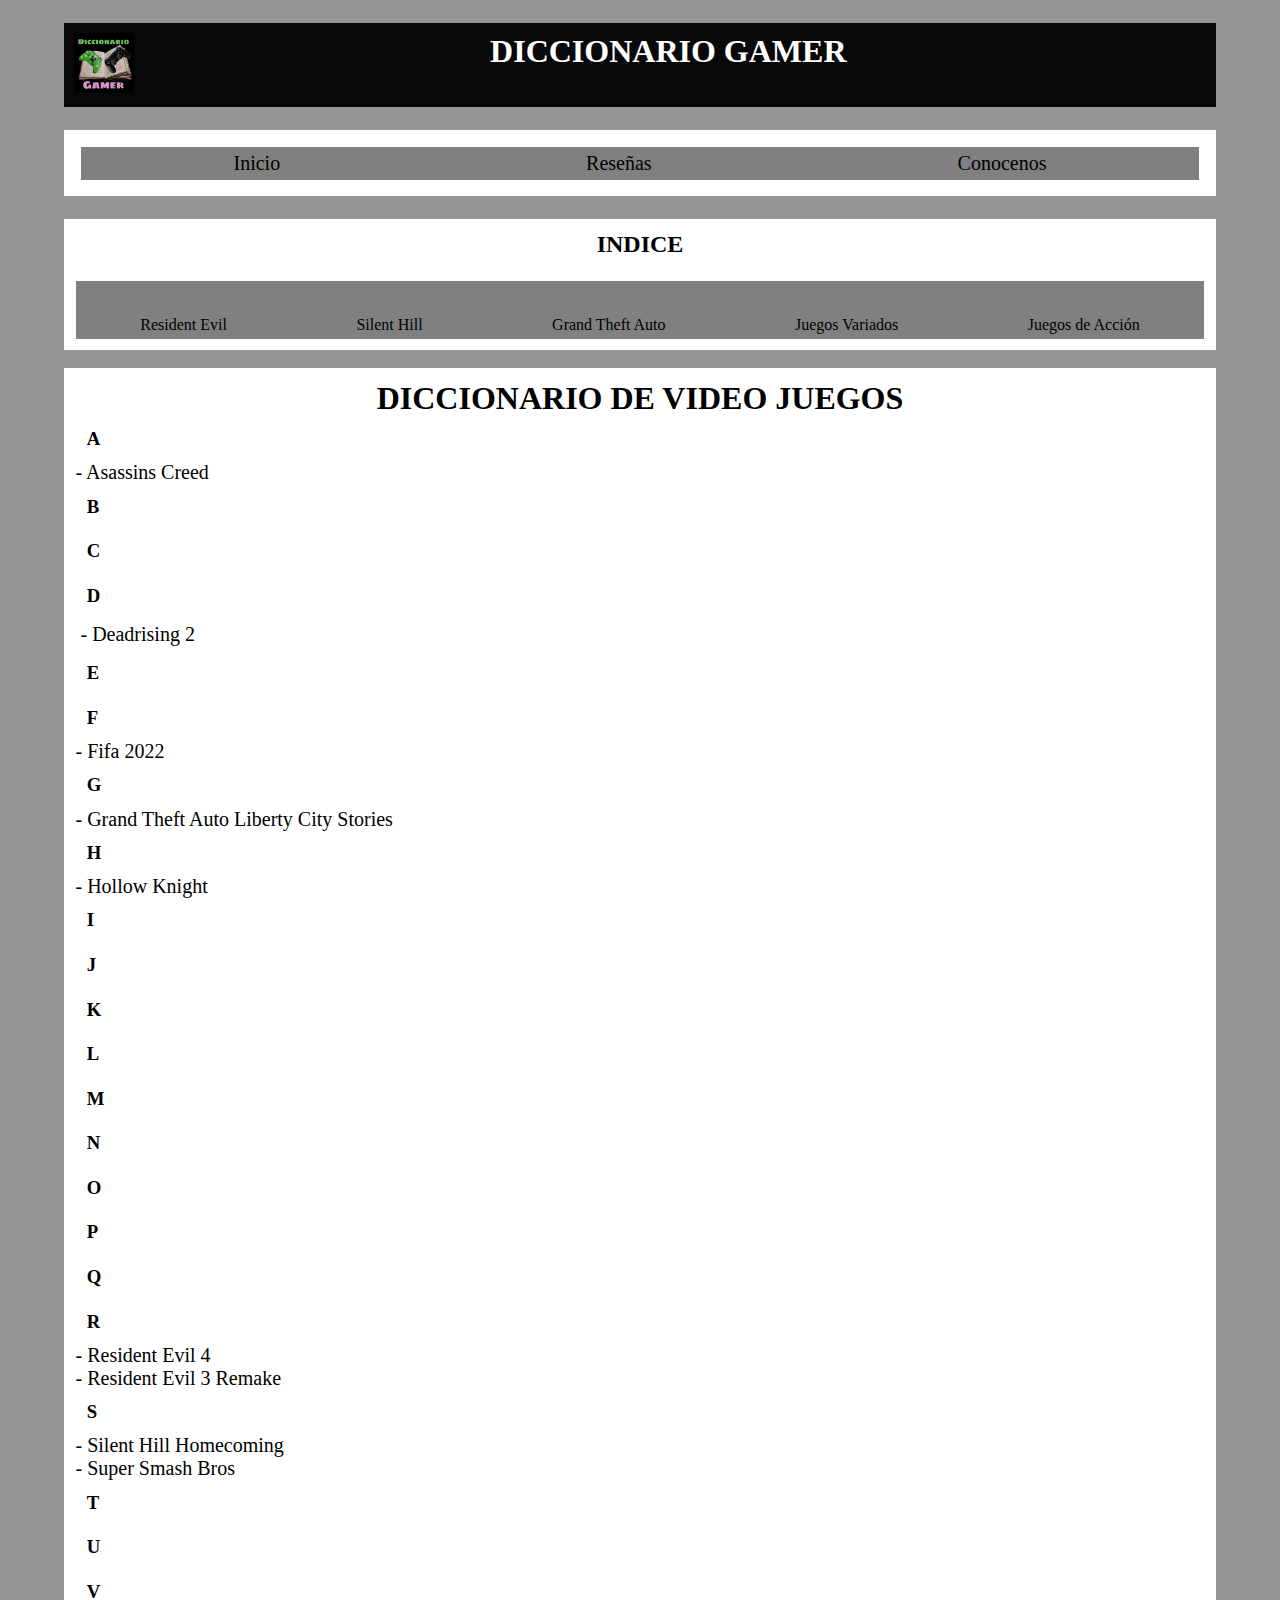
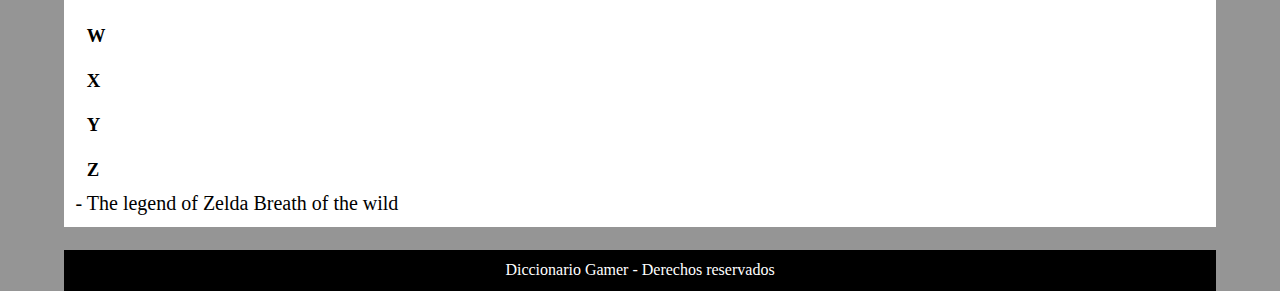
<file: menu.html>
<!DOCTYPE html>
<html lang="en">
<head>
    <meta charset="UTF-8">
    <meta http-equiv="X-UA-Compatible" content="IE=edge">
    <link rel="stylesheet" href="css/mstyle.css">
    <title> Reseñas </title>
</head>
<body>
    <header>
        <div class="header_logo">
            <img src="img/portada.jpeg" alt="game">
        </div>
        <div class="header_nombre">
            <h1>DICCIONARIO GAMER</h1>
        </div>
    </header>
    <nav>
        <ul>
            <li><a href="index.html">Inicio</a></li>
            <li><a href="menu.html">Reseñas</a></li>
            <li><a href="conoce.html">Conocenos</a></li>
            
        </ul>
    </nav>
        <H2>INDICE</H2>
        <nav class = "menu"> 
            <ul>
                <li><a href="re.html"></a>Resident Evil </li>
                <li><a href="silenthill.html"></a> Silent Hill </li>
                <li><a href="gta.html"></a> Grand Theft Auto </li>
                <li><a href="juegosvariados.html"></a> Juegos Variados </li>
                <li><a href="juegoaccion.html"></a>Juegos de Acción </li>
            </ul>
        </nav>
        <br>
        <nav class = "diccionario">
            <h1>DICCIONARIO DE VIDEO JUEGOS </h1>
            <h3>A</h3>
            <a href="juegoaccion.html">-  Asassins Creed </a>
            <h3>B</h3>
            <h3>C</h3>
            <h3>D</h3>
            <ul>
                <a href="juegoaccion.html">-  Deadrising 2</a>
            </ul>
            <h3>E</h3>
            <h3>F</h3>
            <a href="juegosvariados.html">-  Fifa 2022 </a>
            <h3>G</h3>
            <a href="gta.html">-  Grand Theft Auto Liberty City Stories </a>
            <h3>H</h3>
            <a href="juegosvariados.html">-  Hollow Knight </a>
            <h3>I</h3>
            <h3>J</h3>
            <h3>K</h3>
            <h3>L</h3>
            <h3>M</h3>
            <h3>N</h3>
            <h3>O</h3>
            <h3>P</h3>
            <h3>Q</h3>
            <h3>R</h3>
            <a href="re.html">-  Resident Evil 4</a> <br>
            <a href="re.html">-  Resident Evil 3 Remake </a><br>
            <h3>S</h3>
            <a href="silenthill.html">-  Silent Hill Homecoming </a> <br>
            <a href="juegosvariados.html">-  Super Smash Bros </a>
            <h3>T</h3>
            <h3>U</h3>
            <h3>V</h3>
            <h3>W</h3>
            <h3>X</h3>
            <h3>Y</h3>
            <h3>Z</h3>
            <a href="juegoaccion.html">-  The legend of Zelda Breath of the wild </a>
        </nav>
    <footer>
        <p>Diccionario Gamer - Derechos reservados</p>
    </footer>
</body>
</html>
</file>
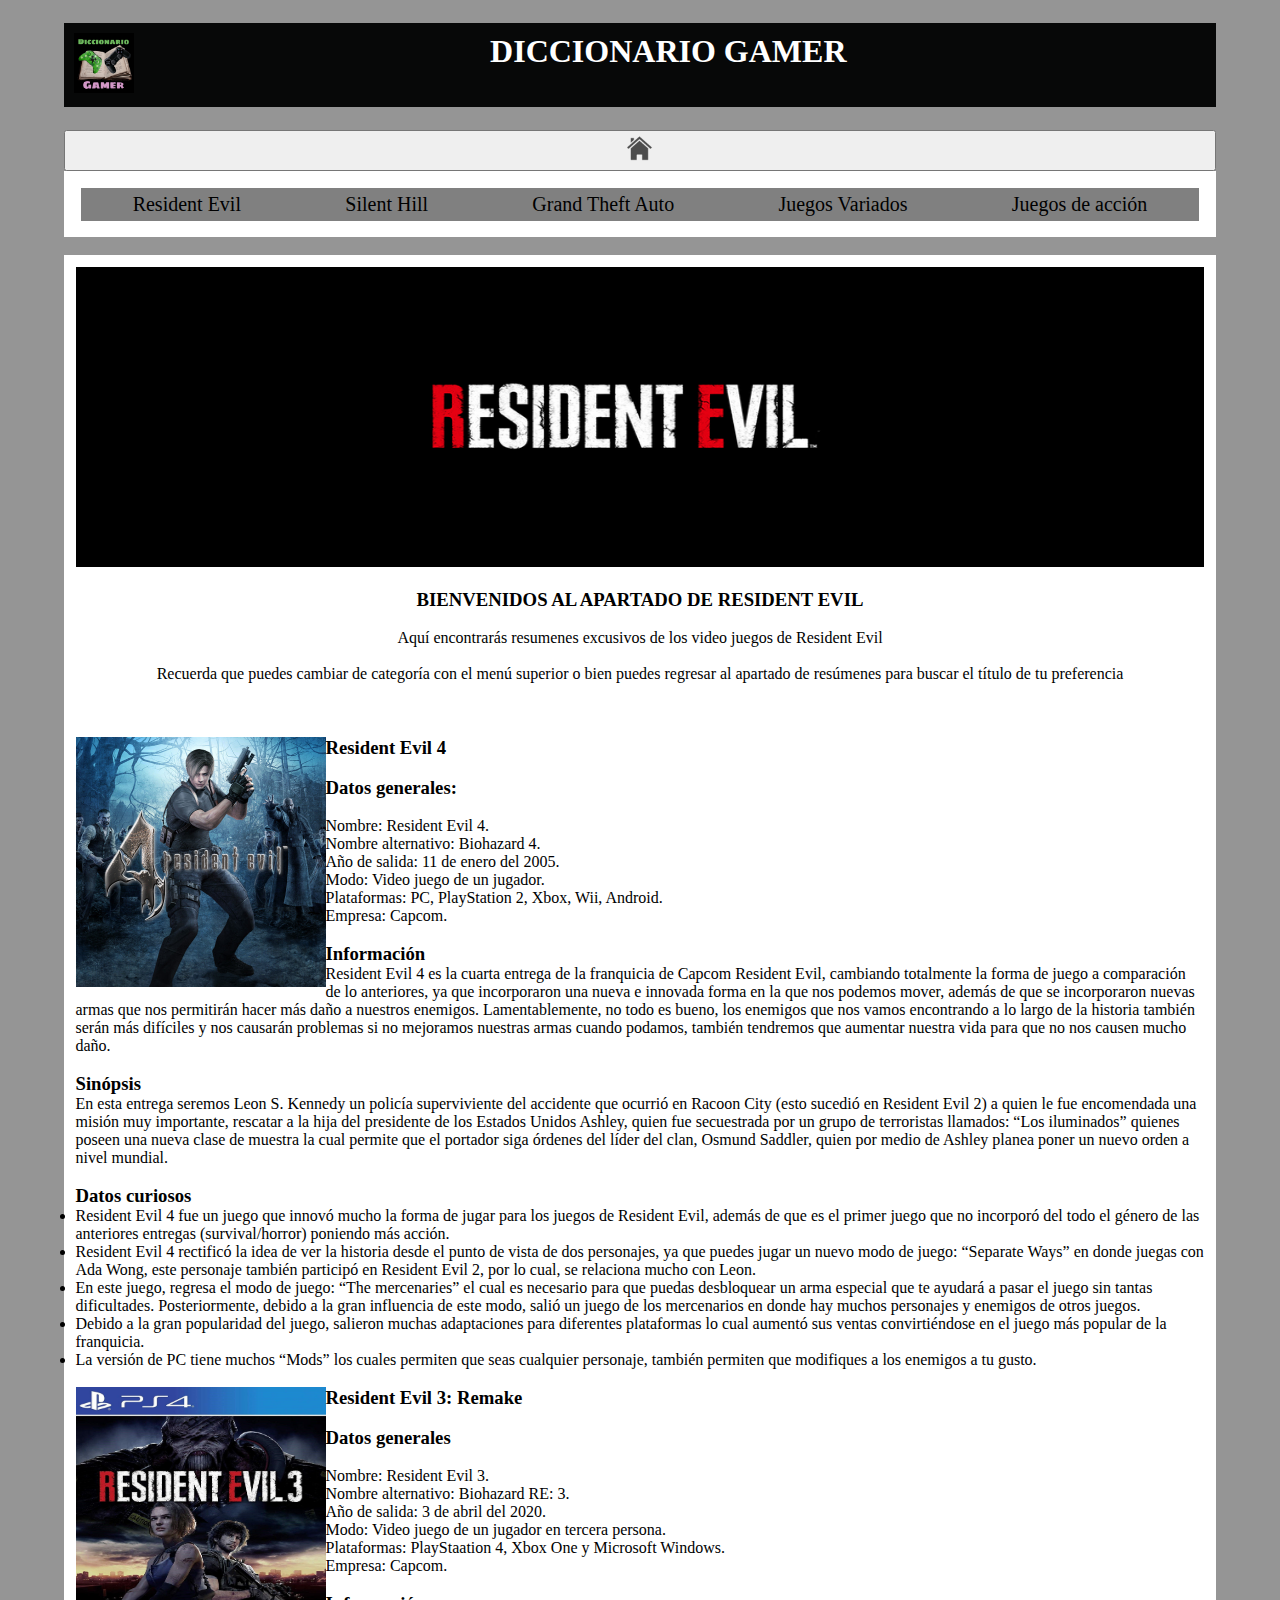
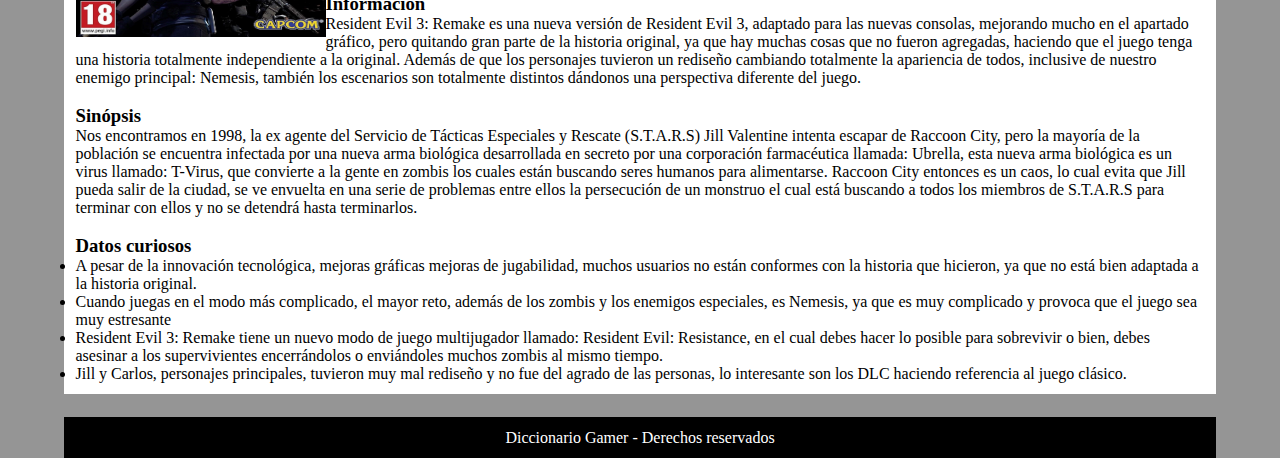
<file: re.html>
<!DOCTYPE html>
<html lang="en">
<head>
    <meta charset="UTF-8">
    <meta http-equiv="X-UA-Compatible" content="IE=edge">
    <meta name="viewport" content="width=device-width, initial-scale=1.0">
    <link rel="stylesheet" href="css/strylere.css">
    <title>Seccion Resident Evil</title>
</head>
<body>
    <header>
        <div class = "header_logo"> 
            <img src="img/portada.jpeg" alt="mini_portada">
        </div>
        <div class = "header_nombre">
            <h1>DICCIONARIO GAMER</h1>
        </div>
    </header>
    <button><a href="index.html"><img src="img/home.png" alt="inicio"></a></button>
    <nav> 
    <ul>
        <li><a href="re.html">Resident Evil</a></li>
        <li><a href="silenthill.html">Silent Hill </a></li>
        <li><a href="gta.html"> Grand Theft Auto </a></li>
        <li><a href="juegosvariados.html">Juegos Variados </a></li>
        <li><a href="juegoaccion.html"> Juegos de acción </a></li>
    </ul>
    </nav>
<br>
<nav>
<div class = "logo_principal">
    <img src="img/re.png" alt="resident_evil">
</div>
<br>
<h3>BIENVENIDOS AL APARTADO DE RESIDENT EVIL</h3>
<br>
<p>Aquí encontrarás resumenes excusivos de los video juegos de Resident Evil</p>
<br>
<p>Recuerda que puedes cambiar de categoría con el menú superior o bien puedes regresar al apartado de resúmenes para buscar el título de tu preferencia</p>
<br>
<br>
<br>
<div class ="residentevil_4img">
    <img src="img/residentEvil4.jpg" alt="">
    <h3> Resident Evil 4</h3>
    <br>
    <h3>Datos generales: </h3>
    <br>
    <p>
        Nombre: Resident Evil 4. <br>
        Nombre alternativo: Biohazard 4. <br>
        Año de salida: 11 de enero del 2005. <br>
        Modo: Video juego de un jugador. <br>
        Plataformas: PC, PlayStation 2, Xbox, Wii, Android. <br>
        Empresa: Capcom. <br>
    </p>
</div>
<br>

<div class = "re4_contenido">
    <h3>Información </h3>
    <p>
        Resident Evil 4 es la cuarta entrega de la franquicia de Capcom Resident Evil, cambiando totalmente la forma de juego a comparación
        de lo anteriores, ya que incorporaron una nueva e innovada forma en la que nos podemos mover, además de que se incorporaron nuevas armas
         que nos permitirán hacer más daño a nuestros enemigos. Lamentablemente, no todo es bueno, los enemigos que nos vamos encontrando a lo 
         largo de la historia también serán más difíciles y nos causarán problemas si no mejoramos nuestras armas cuando podamos, también tendremos 
         que aumentar nuestra vida para que no nos causen mucho daño. 
    </p>
    <br>
    <h3>Sinópsis</h3>
    <p>
        En esta entrega seremos Leon S. Kennedy un policía superviviente del accidente que ocurrió en Racoon City (esto sucedió en Resident Evil 2) a quien le fue encomendada una misión muy importante, rescatar a la hija del presidente de los Estados Unidos Ashley, quien fue secuestrada por un grupo de terroristas llamados: “Los iluminados” quienes poseen una nueva clase de muestra la cual permite que el portador siga órdenes del líder del clan, Osmund Saddler, quien por medio de Ashley planea poner un nuevo orden a nivel mundial.
    </p>
    <br>
    <h3>Datos curiosos </h3>
        <li>Resident Evil 4 fue un juego que innovó mucho la forma de jugar para los juegos de Resident Evil, además de que es el primer juego que no incorporó del todo el género de las anteriores entregas (survival/horror) poniendo más acción. </li>
        <li>Resident Evil 4 rectificó la idea de ver la historia desde el punto de vista de dos personajes, ya que puedes jugar un nuevo modo de juego: “Separate Ways” en donde juegas con Ada Wong, este personaje también participó en Resident Evil 2, por lo cual, se relaciona mucho con Leon. </li>
        <li>En este juego, regresa el modo de juego: “The mercenaries” el cual es necesario para que puedas desbloquear un arma especial que te ayudará a pasar el juego sin tantas dificultades. Posteriormente, debido a la gran influencia de este modo, salió un juego de los mercenarios en donde hay muchos personajes y enemigos de otros juegos. </li>
        <li>Debido a la gran popularidad del juego, salieron muchas adaptaciones para diferentes plataformas lo cual aumentó sus ventas convirtiéndose en el juego más popular de la franquicia. </li>
        <li>La versión de PC tiene muchos “Mods” los cuales permiten que seas cualquier personaje, también permiten que modifiques a los enemigos a tu gusto. </li>
</div>
<br>

<div class = "residentevil3_img">
    <img src="img/re3.jpg" alt="re3_remake">
    <h3>Resident Evil 3: Remake </h3>
    <br>
    <h3>Datos generales</h3>
    <br>
    <p>
        Nombre: Resident Evil 3. <br>
        Nombre alternativo: Biohazard RE: 3. <br> 
        Año de salida: 3 de abril del 2020. <br>
        Modo: Video juego de un jugador en tercera persona. <br>
        Plataformas: PlayStaation 4, Xbox One y Microsoft Windows. <br>
        Empresa: Capcom.
    </p>
</div>
<br>
<div class = "residentevil3_contenido">
    <h3>Información</h3>
    <p>
        Resident Evil 3: Remake es una nueva versión de Resident Evil 3, adaptado para las nuevas consolas, mejorando mucho en el apartado gráfico, pero quitando gran parte de la historia original, ya que hay muchas cosas que no fueron agregadas, haciendo que el juego tenga una historia totalmente independiente a la original. Además de que los personajes tuvieron un rediseño cambiando totalmente la apariencia de todos, inclusive de nuestro enemigo principal: Nemesis, también los escenarios son totalmente distintos dándonos una perspectiva diferente del juego. 
    </p>
<br>
    <h3>Sinópsis</h3>
    <p>
        Nos encontramos en 1998, la ex agente del Servicio de Tácticas Especiales y Rescate (S.T.A.R.S) Jill Valentine intenta escapar de Raccoon City, pero la mayoría de la población se encuentra infectada por una nueva arma biológica desarrollada en secreto por una corporación farmacéutica llamada: Ubrella, esta nueva arma biológica es un virus llamado: T-Virus, que convierte a la gente en zombis los cuales están buscando seres humanos para alimentarse. Raccoon City entonces es un caos, lo cual evita que Jill pueda salir de la ciudad, se ve envuelta en una serie de problemas entre ellos la persecución de un monstruo el cual está buscando a todos los miembros de S.T.A.R.S para terminar con ellos y no se detendrá hasta terminarlos. 
    </p>

<br>
<h3>Datos curiosos</h3>
    <li>A pesar de la innovación tecnológica, mejoras gráficas mejoras de jugabilidad, muchos usuarios no están conformes con la historia que hicieron, ya que no está bien adaptada a la historia original. </li>
    <li>Cuando juegas en el modo más complicado, el mayor reto, además de los zombis y los enemigos especiales, es Nemesis, ya que es muy complicado y provoca que el juego sea muy estresante</li>
    <li>Resident Evil 3: Remake tiene un nuevo modo de juego multijugador llamado: Resident Evil: Resistance, en el cual debes hacer lo posible para sobrevivir o bien, debes asesinar a los supervivientes encerrándolos o enviándoles muchos zombis al mismo tiempo. </li>
    <li>Jill y Carlos, personajes principales, tuvieron muy mal rediseño y no fue del agrado de las personas, lo interesante son los DLC haciendo referencia al juego clásico. </li>
</div>
</nav>
<footer>
    <p>Diccionario Gamer - Derechos reservados </p>
</footer>
</body>
</html>
</file>
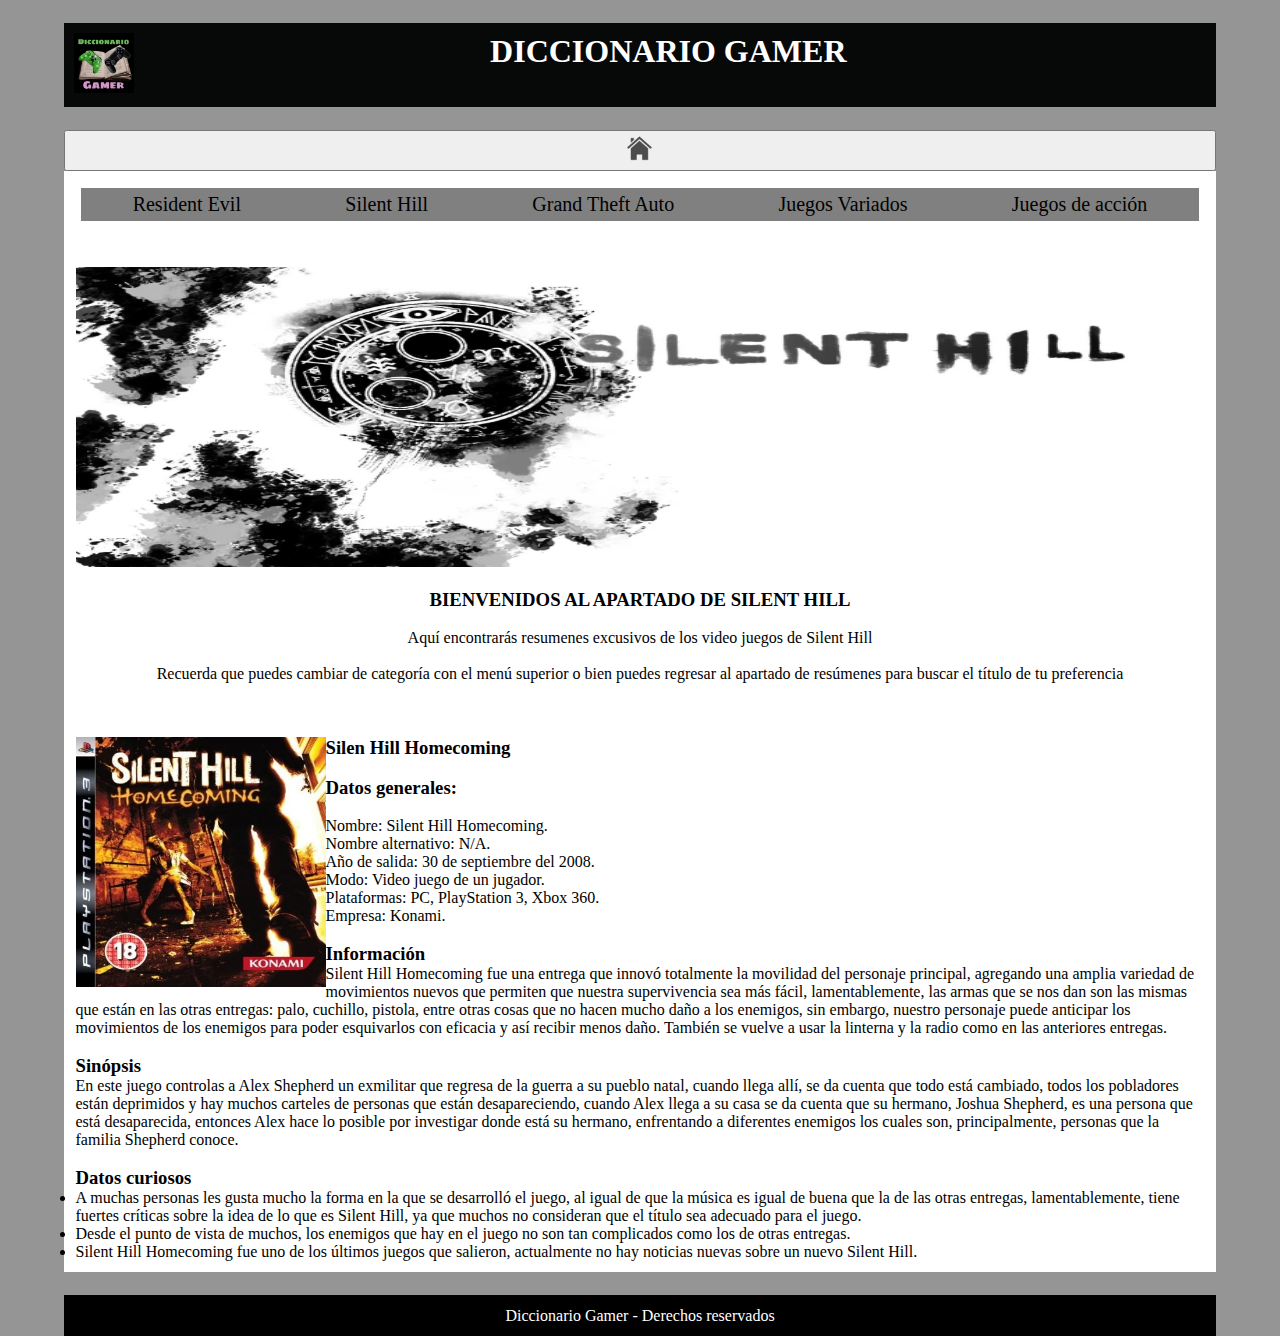
<file: silenthill.html>
<!DOCTYPE html>
<html lang="en">
<head>
    <meta charset="UTF-8">
    <meta http-equiv="X-UA-Compatible" content="IE=edge">
    <meta name="viewport" content="width=device-width, initial-scale=1.0">
    <link rel="stylesheet" href="css/strylere.css">
    <title>Seccion Silent Hill </title>
</head>
<body>
    <header>
        <div class = "header_logo"> 
            <img src="img/portada.jpeg" alt="mini_portada">
        </div>
        <div class = "header_nombre">
            <h1>DICCIONARIO GAMER</h1>
        </div>
    </header>
    <button><a href="index.html"><img src="img/home.png" alt="inicio"></a></button>
    <nav> 
    <ul>
        <li><a href="re.html">Resident Evil</a></li>
        <li><a href="silenthill.html">Silent Hill </a></li>
        <li><a href="gta.html"> Grand Theft Auto </a></li>
        <li><a href="juegosvariados.html">Juegos Variados </a></li>
        <li><a href="juegoaccion.html"> Juegos de acción </a></li>
    </ul>
    </nav>
<nav>
<br>
<div class = "logo_principal">
    <img src="img/sh.webp" alt="silenthill">
</div>
<br>
<h3>BIENVENIDOS AL APARTADO DE  SILENT HILL</h3>
<br>
<p>Aquí encontrarás resumenes excusivos de los video juegos de Silent Hill</p>
<br>
<p>Recuerda que puedes cambiar de categoría con el menú superior o bien puedes regresar al apartado de resúmenes para buscar el título de tu preferencia</p>
<br>
<br>
<br>
<div class ="residentevil_4img">
    <img src="img/shhome.webp" alt="sh_homecoming">
    <h3> Silen Hill Homecoming </h3>
    <br>
    <h3>Datos generales: </h3>
    <br>
    <p>
        Nombre: Silent Hill Homecoming. <br>
        Nombre alternativo: N/A. <br>
        Año de salida: 30 de septiembre del 2008. <br>
        Modo: Video juego de un jugador. <br>
        Plataformas: PC, PlayStation 3, Xbox 360. <br> 
        Empresa: Konami.
    </p>
</div>
<br>
<div class = "re4_contenido">
    <h3>Información </h3>
    <p>
        Silent Hill Homecoming fue una entrega que innovó totalmente la movilidad del personaje principal, agregando una amplia variedad de movimientos nuevos que permiten que nuestra supervivencia sea más fácil, lamentablemente, las armas que se nos dan son las mismas que están en las otras entregas: palo, cuchillo, pistola, entre otras cosas que no hacen mucho daño a los enemigos, sin embargo, nuestro personaje puede anticipar los movimientos de los enemigos para poder esquivarlos con eficacia y así recibir menos daño. También se vuelve a usar la linterna y la radio como en las anteriores entregas. 
    </p>
    <br>
    <h3>Sinópsis</h3>
    <p>
        En este juego controlas a Alex Shepherd un exmilitar que regresa de la guerra a su pueblo natal, cuando llega allí, se da cuenta que todo está cambiado, todos los pobladores están deprimidos y hay muchos carteles de personas que están desapareciendo, cuando Alex llega a su casa se da cuenta que su hermano, Joshua Shepherd, es una persona que está desaparecida, entonces Alex hace lo posible por investigar donde está su hermano, enfrentando a diferentes enemigos los cuales son, principalmente, personas que la familia Shepherd conoce. 
    </p>
    <br>
    <h3>Datos curiosos </h3>
        <li>A muchas personas les gusta mucho la forma en la que se desarrolló el juego, al igual de que la música es igual de buena que la de las otras entregas, lamentablemente, tiene fuertes críticas sobre la idea de lo que es Silent Hill, ya que muchos no consideran que el título sea adecuado para el juego. </li>
        <li>Desde el punto de vista de muchos, los enemigos que hay en el juego no son tan complicados como los de otras entregas. </li>
        <li>Silent Hill Homecoming fue uno de los últimos juegos que salieron, actualmente no hay noticias nuevas sobre un nuevo Silent Hill. </li>

</div>
</nav>

<footer>
    <p>Diccionario Gamer - Derechos reservados </p>
</footer>
</body>
</html>
</file>
<file: css/style.css>
*{
    box-sizing: border-box;
    margin: 0;
    font-family: Georgia, 'Times New Roman', Times, serif;
}


body{
    width: min(90%, 1200px);
    background-color: rgb(149, 149, 149);
    display: flex;
    flex-direction: column;
    min-height: 100vh;
    margin: 0 auto;
}

a{
    text-decoration: none;
    font-size: 20px;
    color: black;
    font-weight: 300;

}

header{
    width: 100%;
    background-color:rgb(7, 8, 8);
    margin-bottom: 2%;
    margin-top: 2%;
    display: flex;
    padding: 10px;
}

header .header_logo{
    width: 15%;
    
}
header .header_logo img{
    width: 60px;
    height: 60px;
    
}

header .header_nombre{
    width: 75%; 
}

header .header_nombre h1{
    color: white; 
    text-align: center;
}


nav{
    width: 100%;
    background-color: white;
    padding: 1%; 
}

nav ul{
    list-style-type: none;
    display: flex;
    margin: 0;
    padding: 5px;
}

nav ul li{
    background-color: rgb(128, 128, 128);
    flex: auto;
    text-align: center;
    padding: 5px;
}

nav ul li:hover{
    background-color: rgb(216, 216, 216);
    color: rgb(0, 0, 0);
    
}

nav ul li a:hover{
    color: rgb(95, 95, 95);
}

@media screen and (max-width: 768px) {
    nav ul{
        flex-direction: column;
    }
}


.seccion_principal{
    width: 100%;
    flex-grow: 1;
    background-color: white;
    text-align: center;
    font-size: 110;
}

.seccion_principal img{
    width: 100%;
    display: block; 
    margin: auto;
    padding: 1%;
}

.seccion_noticias {
    max-width: 40%;
    max-height: 40%;
    display: inline-block; 
}

.header img {
    width: 100%;
}

footer{
    width: 100%;
    background-color: rgb(0, 0, 0);
    color: white; 
    text-align: center;
    margin-top: 2%;
    padding: 1%;
}
</file>
<file: css/mstyle.css>
*{
    box-sizing: border-box;
    margin: 0;
    font-family: Georgia, 'Times New Roman', Times, serif;
}

body{
    width: min(90%, 1200px);
    background-color: rgb(149, 149, 149);
    display: flex;
    flex-direction: column;
    min-height: 100vh;
    margin: 0 auto;
}

a{
    text-decoration: none; 
    font-size: 20px;
    color: black;
    font-weight: 300;

}

header{
    width: 100%;
    background-color: rgb(7, 8, 8);
    margin-bottom: 2%;
    margin-top: 2%;
    display: flex;
    padding: 10px;
}

header .header_logo{
    width: 15%;
    
}
header .header_logo img{
    width: 60px;
    height: 60px; 
}

header .header_nombre{
    width: 75%; 
}

header .header_nombre h1{
    color: white; 
    text-align: center;

}

nav{
    width: 100%;
    background-color: white;
    padding: 1%; 
}

nav ul{
    list-style-type: none;
    display: flex;
    margin: 0;
    padding: 5px;
}

nav ul li{
    background-color: rgb(128, 128, 128);
    flex: auto;
    text-align: center;
    padding: 5px;
}

nav ul li:hover{
    background-color: rgb(216, 216, 216);
    color: rgb(0, 0, 0);
    
}

nav ul li a:hover{
    color: rgb(95, 95, 95 );
}

@media screen and (max-width: 768px) {
    nav ul{
        flex-direction: column;
    }
}

h2{
    margin-top: 2%;
    text-align: center;
    background-color: white;
    padding: 1%;  
}

h3{
    text-align: center;
    padding: 1%;
}

.css_form{
    padding-top: 2%;
    padding-bottom: 2%;
    text-align: center;
    background-color: rgb(0, 0, 0);
}

.menu label {
    display: none;
    width: 30px;
    height: 30px;
    padding: 30px; 
    border-right: 1px solid #fff;
}

.menu label:hover {
    cursor: pointer; 
    background: rgba(0,0,0,0.3); 

}

.menu ul {
    margin: 0; 
    list-style: none; 
    padding: 0;
    display: flex;
    justify-content: flex; 
    
}
.menu li {
    border-right: 1px solif #fff;
}

.menu li:hover {
    background: rgba(0 ,0 ,0 ,0.3); 

}

.menu li a {
    display: block;
    padding: 15px 20px; 
    color: #fff; 
    text-decoration: none;

}

.redes a img{
    width: 60px;
    height: 60px;
    display: block;
    margin: 0px auto;
    flex-direction: row;
}

.btn_comentario h4 {
    width: 50%; 
    text-align: center;
    display: block;
    margin: 2px auto;
    background-color: rgb(195, 195, 195);
}

.btn_comentario:hover h4 {
    cursor: pointer; 
    background-color: white;
}

.diccionario h3 {
    text-align: left;
}

.diccionario h1 {
    text-align: center;
} 
footer{
    width: 100%;
    background-color: rgb(0, 0, 0);
    color:white;
    text-align: center;
    margin-top: 2%;
    padding: 1%;
}
</file>
<file: css/strylere.css>
*{
    box-sizing: border-box;
    margin: 0; 
    font-family: Georgia, 'Times New Roman', Times, serif;
}

a{
    text-decoration: none;
    font-size: 20px;
    color: black;
    font-weight: 300;

}

body{
    width: min(90%, 1200px);
    background-color: rgb(149, 149, 149);
    display: flex; 
    flex-direction: column;
    min-height: 100vh;
    margin: 0 auto; 
}

header {
    width: 100%;
    background-color: rgb(7, 8, 8);
    margin-bottom: 2%;
    margin-top: 2%;
    display: flex; 
    padding: 10px; 
}

header .header_logo {
    width: 15%;
}

header .header_logo img{
    width: 60px;
    height: 60px;
}

header .header_nombre{
    width: 75%;
}

header .header_nombre h1 {
    color: white; 
    text-align: center;
}
nav {
    width: 100%;
    background-color: white;
    padding: 1%; 
}

nav ul {
    list-style-type: none;
    display: flex; 
    margin: 0; 
    padding: 5px; 
}

nav ul li {
    background: rgb(128, 128, 128);
    flex: auto; 
    text-align: center;
    padding: 5px; 
}

nav ul li:hover {
    cursor: pointer;
    background-color: rgb(216, 216, 216); 
    color: rgb(0, 0, 0); 
}

nav ul li a:hover {
    color: rgb(95, 95, 95); 
}

@media screen and (max-width: 768px) {
    nav ul {
        flex-direction: column;
    }
}

h3 {
    text-align: center;
}

p {
    text-align: center;
}

.logo_principal img{
    width: 100%;
    height: 300px;
}

.residentevil_4img img {
    width: 250px;
    height: 250px;
    float: left; 
}

.residentevil_4img p {
    text-align: left
}

.residentevil_4img h3 {
    text-align: left;
}

.re4_contenido h3{
    text-align: left;
}

.re4_contenido p{
    text-align: left;

}

.residentevil3_img img {
    width: 250px;
    height: 250px;
    float: left; 
}
.residentevil3_img p{
    text-align: left;
}

.residentevil3_img h3 {
    text-align: left;
}

.residentevil3_contenido h3 {
    text-align: left;
}

.residentevil3_contenido p {
    text-align: left;
}

nav{
    width: 100%;
    background-color: white;
    padding: 1%; 
    text-decoration: none;
}

nav ul{
    list-style-type: none;
    display: flex;
    margin: 0;
    padding: 5px;
}

nav ul li{
    background-color: rgb(128, 128, 128);
    flex: auto;
    text-align: center;
    padding: 5px;
}

nav ul li:hover{
    background-color: rgb(216, 216, 216);
    color: rgb(0, 0, 0);
    
}

nav ul li a:hover{
    color: rgb(95, 95, 95);
}

button img {
    width: 30px;
    height: 30px;

}


footer {
    width: 100%;
    background-color: rgb(0,0,0);
    color: white;
    text-align: center;
    margin-top: 2%;
    padding: 1%; 
}
</file>
